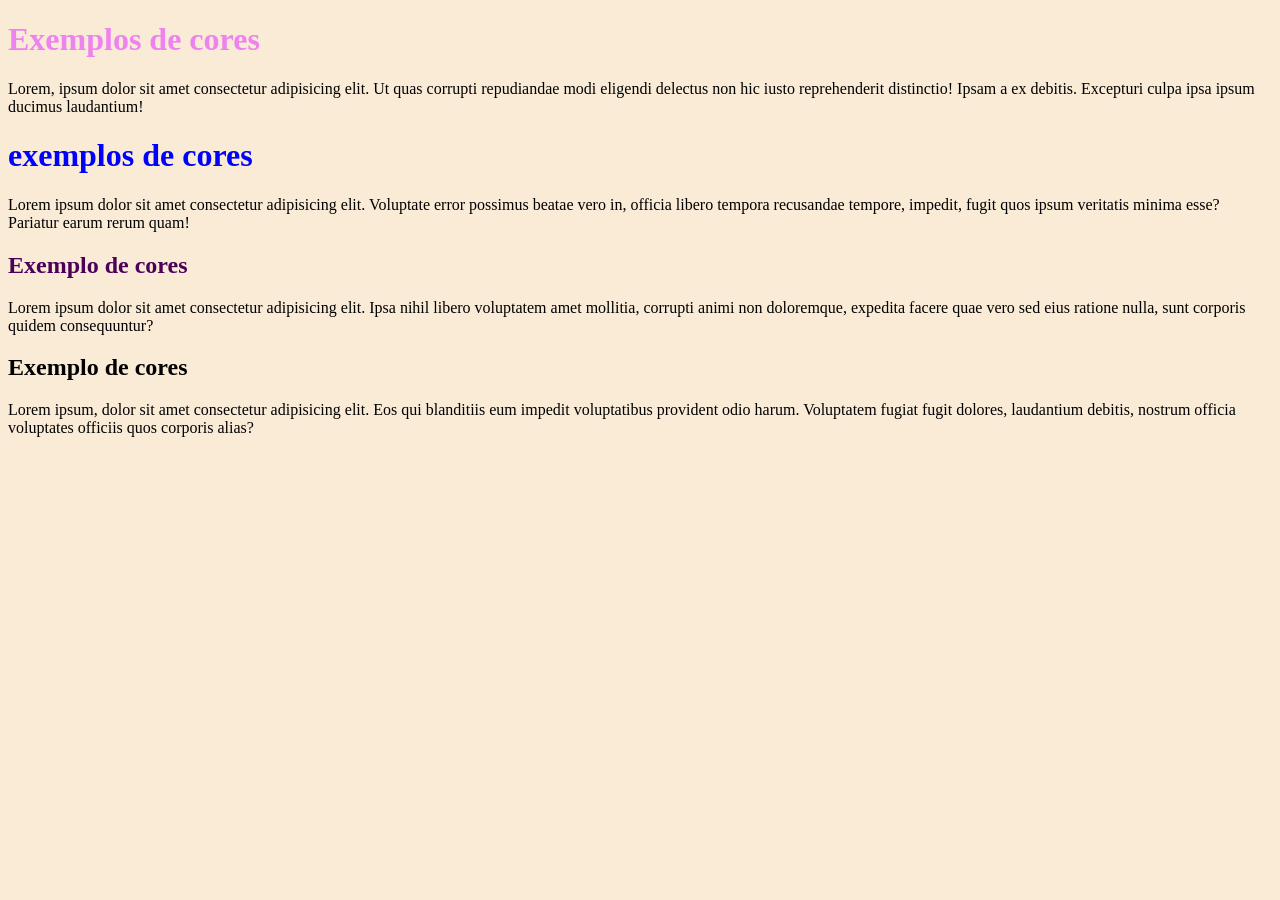
<file: ex-01/index.html>
<!DOCTYPE html>
<html lang="pt-br">
<head>
    <meta charset="UTF-8">
    <meta name="viewport" content="width=device-width, initial-scale=1.0">
    <title>Cores em css</title>
    <style>
        body{
            background-color: antiquewhite;
        }
    </style>
</head>
<body>
    <!-- Representações por nomes-->
    <h1 style="color: violet;">Exemplos de cores</h1>
    <p>Lorem, ipsum dolor sit amet consectetur adipisicing elit. Ut quas corrupti repudiandae modi eligendi delectus non hic iusto reprehenderit distinctio! Ipsam a ex debitis. Excepturi culpa ipsa ipsum ducimus laudantium!</p>
    <!-- Representações por codigos hexadecimais-->
     <!-- Decimal: 0 1 2 3 4 5 6 7 8 9-->
      <!-- Hexadecimal: 0 1 2 3 4 5 6 7 8 9  A B C D E F -->
    <h1 style="color:#0000ff ;">exemplos de cores</h1>
    <p>Lorem ipsum dolor sit amet consectetur adipisicing elit. Voluptate error possimus beatae vero in, officia libero tempora recusandae tempore, impedit, fugit quos ipsum veritatis minima esse? Pariatur earum rerum quam!</p>
    <!-- Por RGB (RED,GREEN,BLUE)-->
    <h2 style="color: rgb(75,0,89);
    ">Exemplo de cores</h2>
    <p>Lorem ipsum dolor sit amet consectetur adipisicing elit. Ipsa nihil libero voluptatem amet mollitia, corrupti animi non doloremque, expedita facere quae vero sed eius ratione nulla, sunt corporis quidem consequuntur?</p>
    <!-- Por hsl (hue, saturation,luminosity)-->
    <h2 style="background-color: hsl(240%, 100%, 50%);">Exemplo de cores</h2>
    <p>Lorem ipsum, dolor sit amet consectetur adipisicing elit. Eos qui blanditiis eum impedit voluptatibus provident odio harum. Voluptatem fugiat fugit dolores, laudantium debitis, nostrum officia voluptates officiis quos corporis alias?</p>
</body>
</html>
</file>
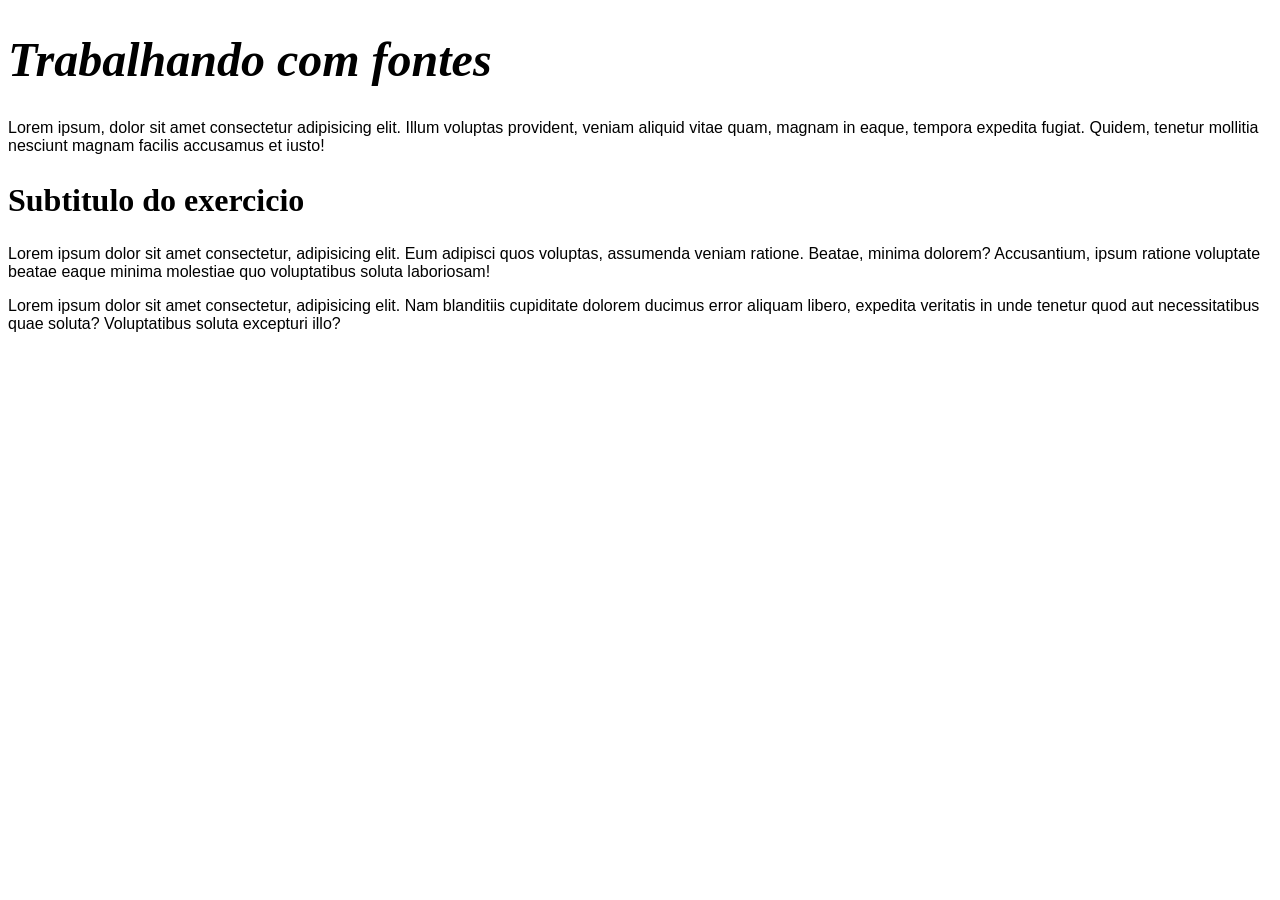
<file: ex-04/index.html>
<!DOCTYPE html>
<html lang="pt-br">
<head>
    <meta charset="UTF-8">
    <meta name="viewport" content="width=device-width, initial-scale=1.0">
    <title>Familia de fontes</title>
    <link rel="stylesheet" href="style.css">
</head>
<body>
    <h1>Trabalhando com fontes</h1>
    <p>Lorem ipsum, dolor sit amet consectetur adipisicing elit. Illum voluptas provident, veniam aliquid vitae quam, magnam in eaque, tempora expedita fugiat. Quidem, tenetur mollitia nesciunt magnam facilis accusamus et iusto!</p>
    <h2>Subtitulo do exercicio</h2> 
    <p>Lorem ipsum dolor sit amet consectetur, adipisicing elit. Eum adipisci quos voluptas, assumenda veniam ratione. Beatae, minima dolorem? Accusantium, ipsum ratione voluptate beatae eaque minima molestiae quo voluptatibus soluta laboriosam!</p>
    <p>Lorem ipsum dolor sit amet consectetur, adipisicing elit. Nam blanditiis cupiditate dolorem ducimus error aliquam libero, expedita veritatis in unde tenetur quod aut necessitatibus quae soluta? Voluptatibus soluta excepturi illo?</p>
</body>
</html>
</file>
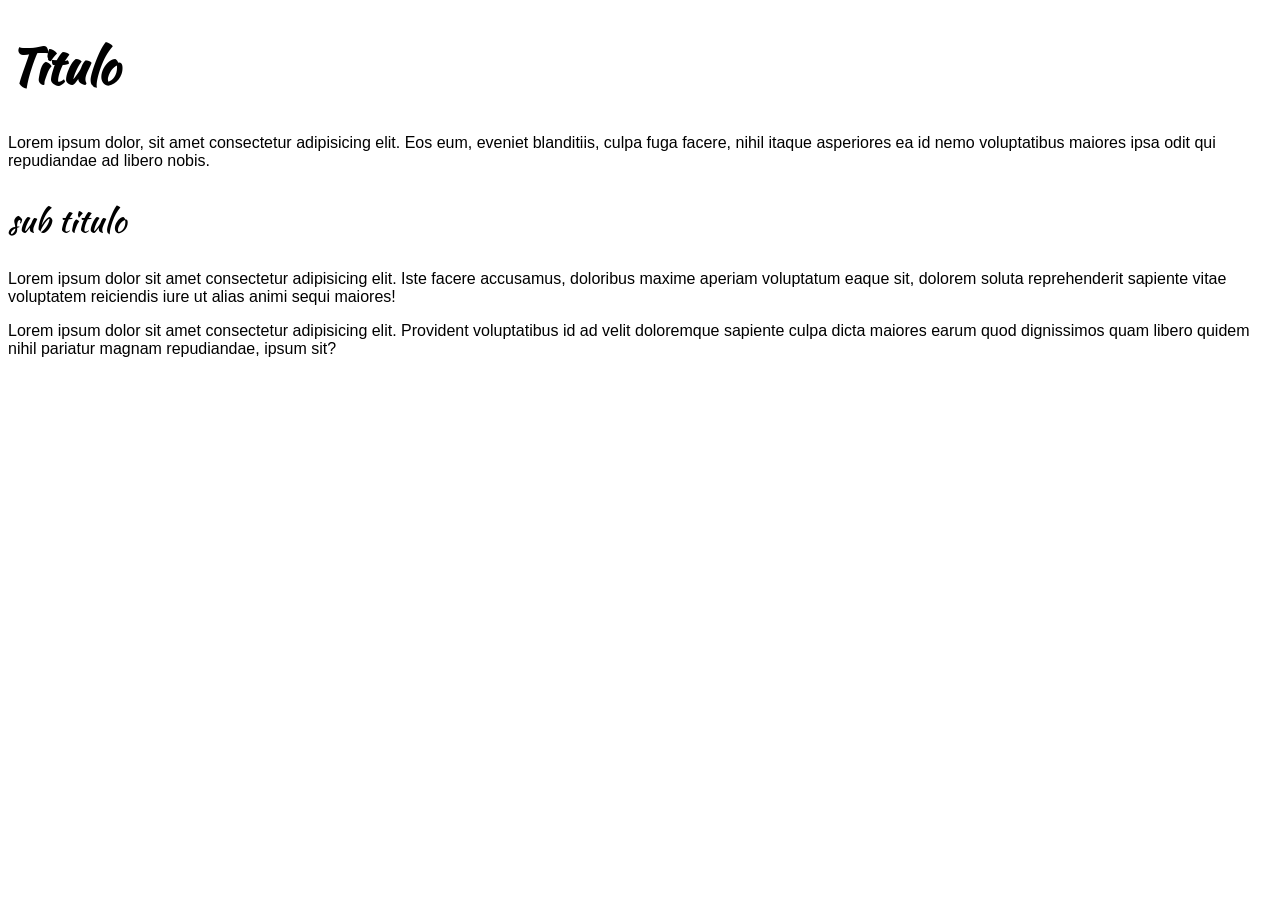
<file: ex-05/index.html>
<!DOCTYPE html>
<html lang="pt-br">
<head>
    <meta charset="UTF-8">
    <meta name="viewport" content="width=device-width, initial-scale=1.0">
    <title>Fontes externas</title>
    <link rel="stylesheet" href="cores.css">
    <style>
        @import url('https://fonts.googleapis.com/css2?family=Kaushan+Script&display=swap');
        @import url('https://fonts.googleapis.com/css2?family=Kaushan+Script&family=Work+Sans:ital,wght@0,100..900;1,100..900&display=swap');
        body{
            font-family:"work-sans",Arial,verdana,sans-serif;
            font-weight: normal;

        }

        h1{
            font-family: "Kaushan Script";
            font-size: 3em;
        }
        h2{
            font: 2em "kaushan script";
        }
    </style>
</head>
<body>
    <h1>Titulo</h1>
    <p>Lorem ipsum dolor, sit amet consectetur adipisicing elit. Eos eum, eveniet blanditiis, culpa fuga facere, nihil itaque asperiores ea id nemo voluptatibus maiores ipsa odit qui repudiandae ad libero nobis.</p>
    <h2>sub titulo</h2>
    <p>Lorem ipsum dolor sit amet consectetur adipisicing elit. Iste facere accusamus, doloribus maxime aperiam voluptatum eaque sit, dolorem soluta reprehenderit sapiente vitae voluptatem reiciendis iure ut alias animi sequi maiores!</p>
    <p>Lorem ipsum dolor sit amet consectetur adipisicing elit. Provident voluptatibus id ad velit doloremque sapiente culpa dicta maiores earum quod dignissimos quam libero quidem nihil pariatur magnam repudiandae, ipsum sit?</p>
</body>
</html>
</file>
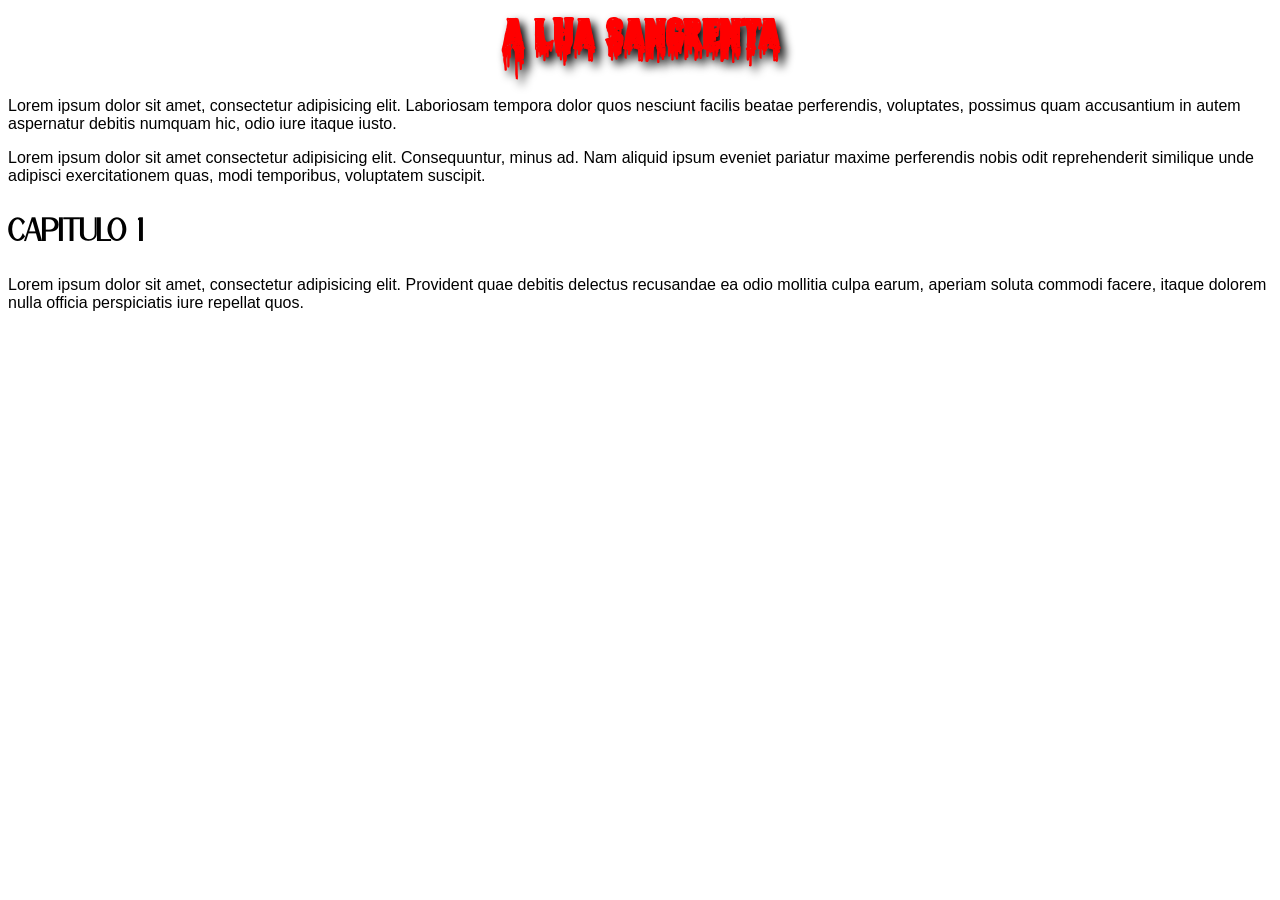
<file: ex-06/index.html>
<!DOCTYPE html>
<html lang="pt-br">
<head>
    <meta charset="UTF-8">
    <meta name="viewport" content="width=device-width, initial-scale=1.0">
    <title>Fontes externas</title>
    <style>
        @font-face {
            font-family: 'bonsad' ;
            src: url('fontes/Bonsad-Regular.otf') format('opentype');
            font-weight: normal;
            font-size: normal;
        }
            /* tipos de formqto() 
            -opentype(otf)
            -true type(ttf)
            -embedded-opentype
            */

        @font-face{
            font-family: 'terror';
            src:url('fontes/blood_victim_zombie/Blood\ Victim\ Zombie.ttf') format('truetype');
            font-size: normal;
            font-weight: normal;
        }
        body{
            font-family: Arial, Helvetica, sans-serif;
        }

        h1{
            font-family: 'terror';
            font-size: 3em;
            margin: auto ;
            text-align: center;
            color: red;
            text-shadow: 5px 5px 10px black;
        }

        h2{
            font-family: 'bonsad';
            font-size: 2em;
        }
    </style>
</head>
<body>
    <h1>A lua sangrenta</h1>
    <p>Lorem ipsum dolor sit amet, consectetur adipisicing elit. Laboriosam tempora dolor quos nesciunt facilis beatae perferendis, voluptates, possimus quam accusantium in autem aspernatur debitis numquam hic, odio iure itaque iusto.</p>
    <p>Lorem ipsum dolor sit amet consectetur adipisicing elit. Consequuntur, minus ad. Nam aliquid ipsum eveniet pariatur maxime perferendis nobis odit reprehenderit similique unde adipisci exercitationem quas, modi temporibus, voluptatem suscipit.</p>
    <h2>Capitulo 1</h2>
    <p>Lorem ipsum dolor sit amet, consectetur adipisicing elit. Provident quae debitis delectus recusandae ea odio mollitia culpa earum, aperiam soluta commodi facere, itaque dolorem nulla officia perspiciatis iure repellat quos.</p>
</body>
</html>
</file>
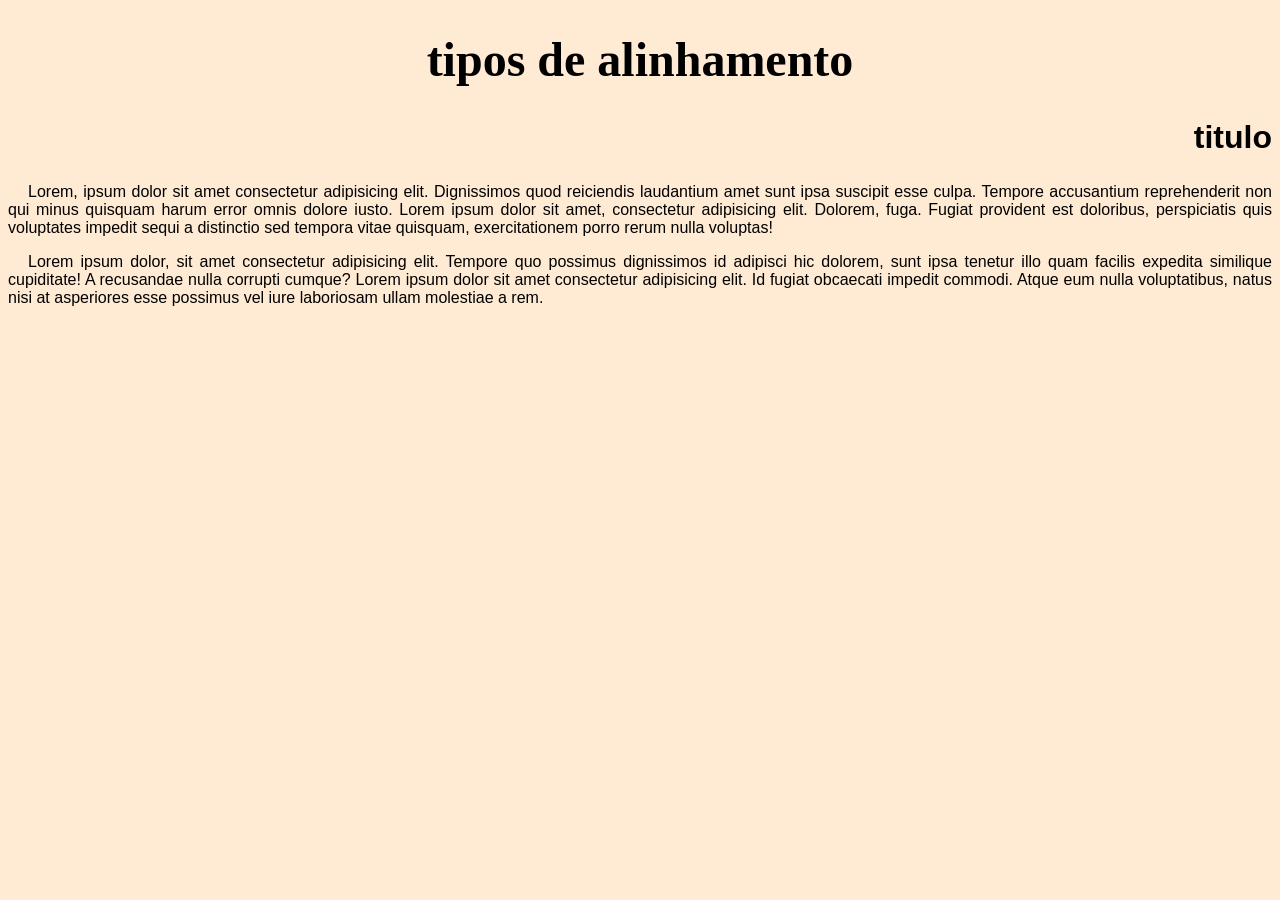
<file: ex-07/index.html>
<!DOCTYPE html>
<html lang="pt-br">
<head>
    <meta charset="UTF-8">
    <meta name="viewport" content="width=device-width, initial-scale=1.0">
    <title>alinhamentos</title>
    <style>
        body{
            background-color: rgba(255, 228, 196, 0.74);
            font-family: Arial, Helvetica, sans-serif;
            text-align: left;
        }
        h1{
            text-align: center;
            font-size: 3em;
            font-family: 'Times New Roman', Times, serif;
        }
        h2{
            text-align: right;
            font-size: 2em;

        }
        p{
            text-align: justify;
            text-indent: 20px;
        }
    </style>
</head>
<body>
    <h1>tipos de alinhamento</h1>
    <h2>titulo</h2>
    <p>Lorem, ipsum dolor sit amet consectetur adipisicing elit. Dignissimos quod reiciendis laudantium amet sunt ipsa suscipit esse culpa. Tempore accusantium reprehenderit non qui minus quisquam harum error omnis dolore iusto. Lorem ipsum dolor sit amet, consectetur adipisicing elit. Dolorem, fuga. Fugiat provident est doloribus, perspiciatis quis voluptates impedit sequi a distinctio sed tempora vitae quisquam, exercitationem porro rerum nulla voluptas!</p>
    <p>Lorem ipsum dolor, sit amet consectetur adipisicing elit. Tempore quo possimus dignissimos id adipisci hic dolorem, sunt ipsa tenetur illo quam facilis expedita similique cupiditate! A recusandae nulla corrupti cumque? Lorem ipsum dolor sit amet consectetur adipisicing elit. Id fugiat obcaecati impedit commodi. Atque eum nulla voluptatibus, natus nisi at asperiores esse possimus vel iure laboriosam ullam molestiae a rem.</p>

    
</body>
</html>
</file>
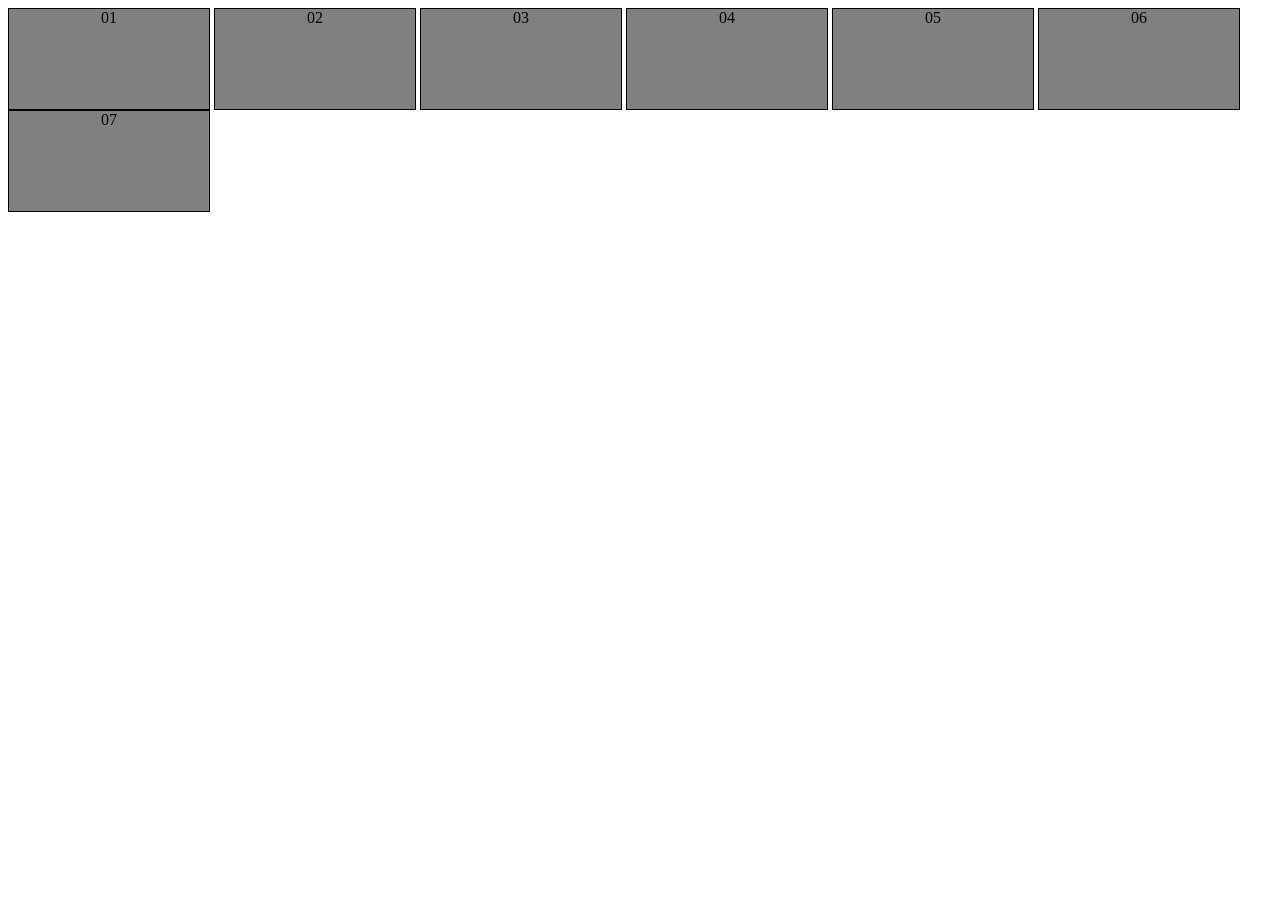
<file: ex-09/index.html>
<!DOCTYPE html>
<html lang="pt-br">
<head>
    <meta charset="UTF-8">
    <meta name="viewport" content="width=device-width, initial-scale=1.0">
    <title>Document</title>
    <style>
        div{
            display: inline-block;
            background-color: gray;
            border: 1px solid;
            text-align: center;
            height:100px;
            width: 200px;
        }
        div:hover{
            background-color: cadetblue;
        }
    </style>
</head>
<body>
    <div id="d1">01</div>
    <div id="d2">02</div>
    <div id="d3">03</div>
    <div id="d4">04</div>
    <div id="d5">05</div>
    <div id="d6">06</div>
    <div id="d7">07</div>
</body>
</html>
</file>
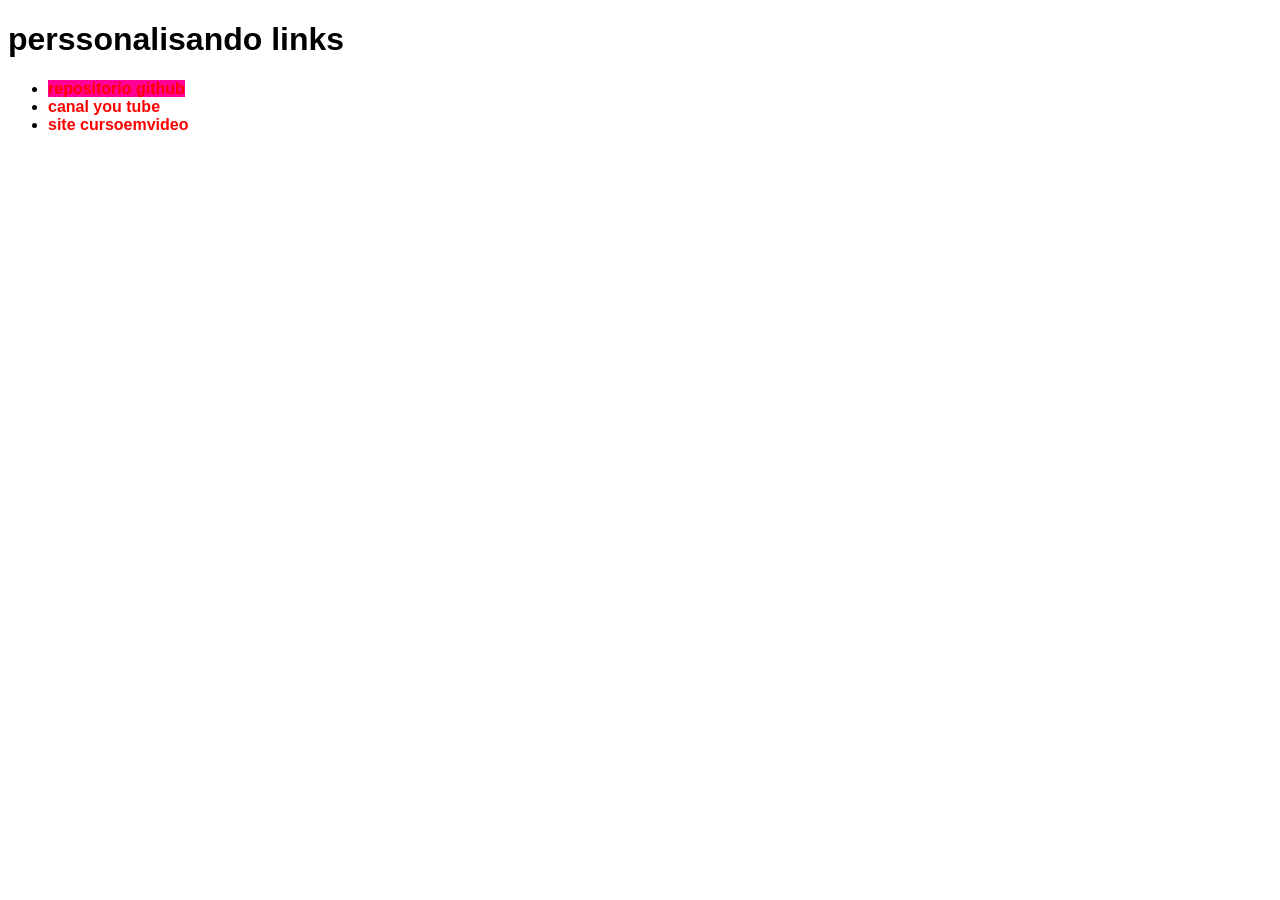
<file: ex-10/index.html>
<!DOCTYPE html>
<html lang="pt-br">
<head>
    <meta charset="UTF-8">
    <meta name="viewport" content="width=device-width, initial-scale=1.0">
    <title>perssonalisando links</title>
    <style>
        body{
            font-family: Arial, Helvetica, sans-serif;
        }
        a{
            color: red;
            text-decoration: none;
            font-weight: bold;
        }
        a:visited{
            color: blueviolet;
        }
        a:hover{
            text-decoration: underline;
            color: black;
        }
        .especial{
            background-color: rgb(255, 0, 149);
        }
        a::active{
            color: yellow;
        }
        .especial:a::before{
            content: "-->";
        }
        .especial:a::after{
            content: '<--';
        }
    </style>
</head>
<body>
    <h1>perssonalisando links</h1>
    <ul>
        <li><a href="https://github.com/gustavoguanabara/html-css/blob/master/aulas-pdf/15%20-Seletores%20personalizados.pdf" target="_blank" class="especial">repositorio github</a></li>
        <li><a href="https://www.youtube.com/@cursoemvideo">canal you tube</a></li>
        <li><a href="https://www.cursoemvideo.com/curso/curso-html5-e-css3-modulo-2-de-5-40-horas/aulas/modulo-2-2/modulos/capitulo-15-aula-03-pseudo-classes-em-css/" target="_blank">site cursoemvideo</a></li>
    </ul>

</body>
</html>
</file>
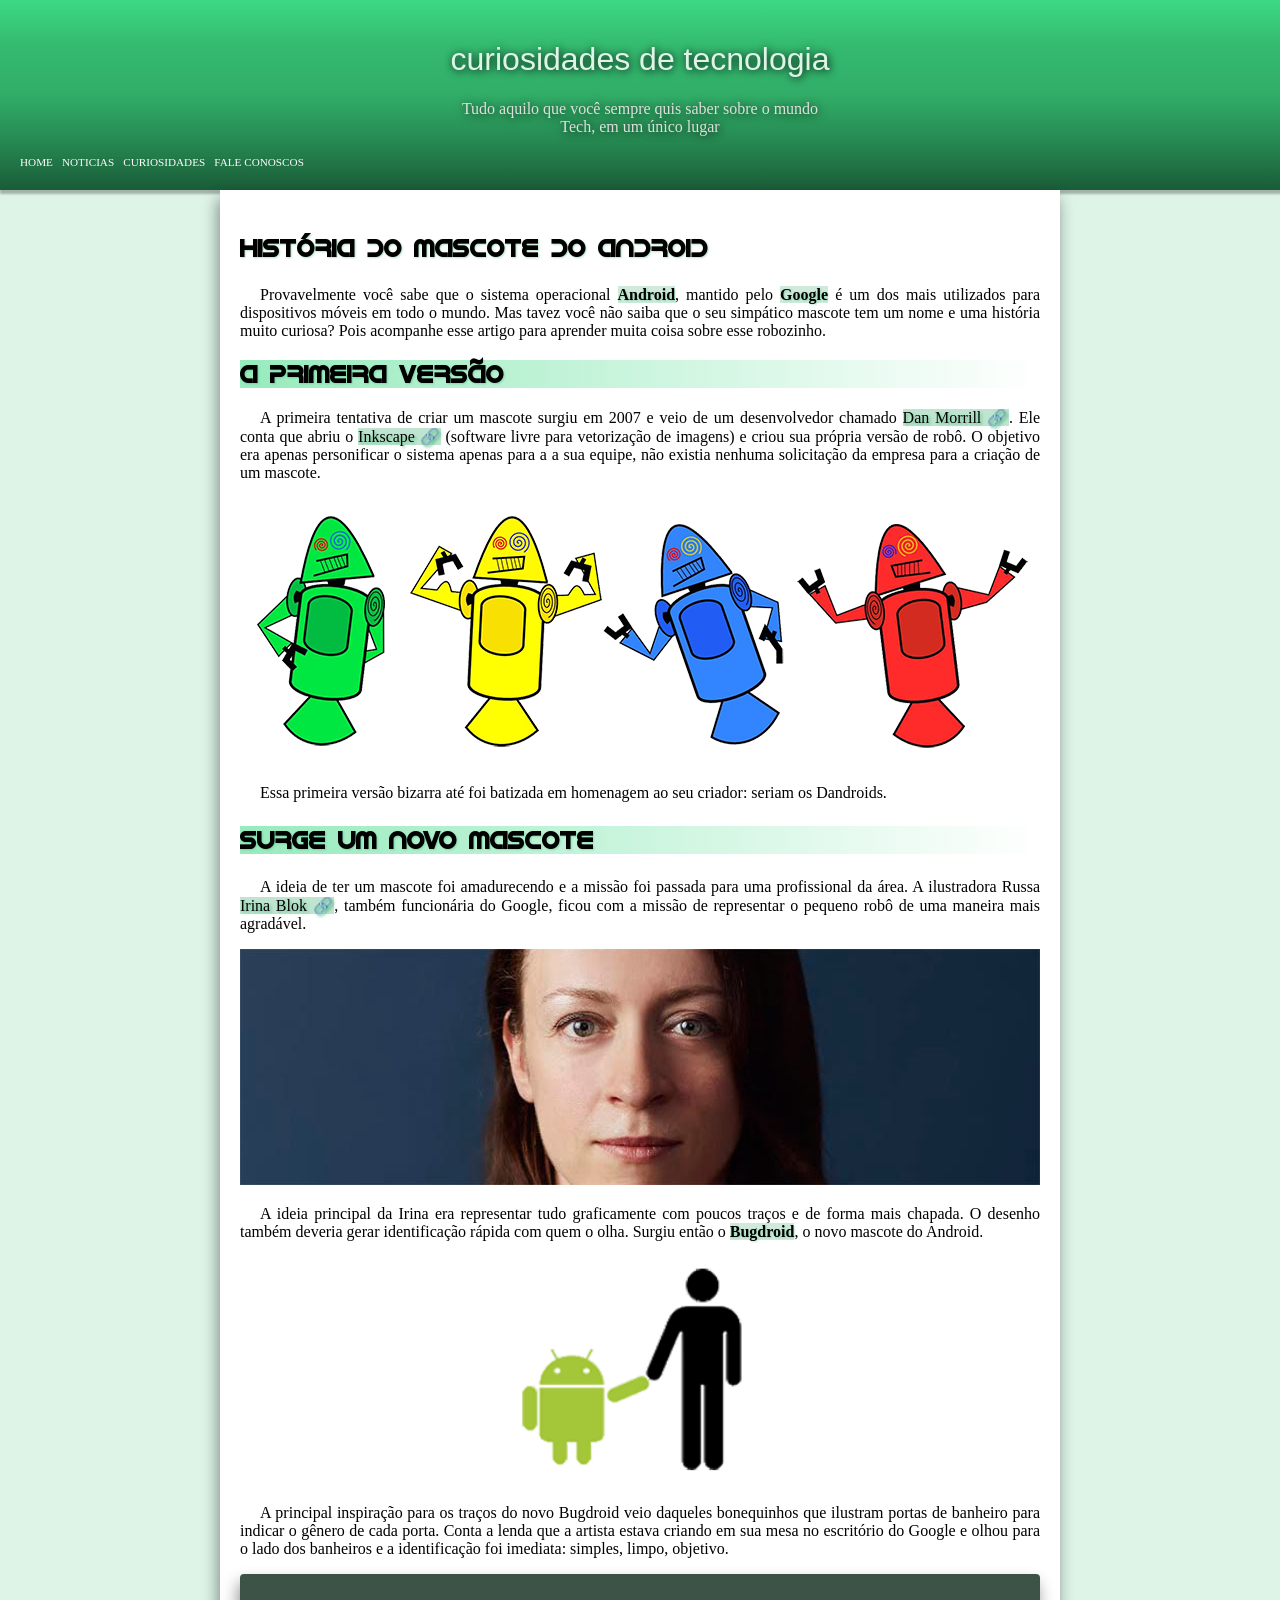
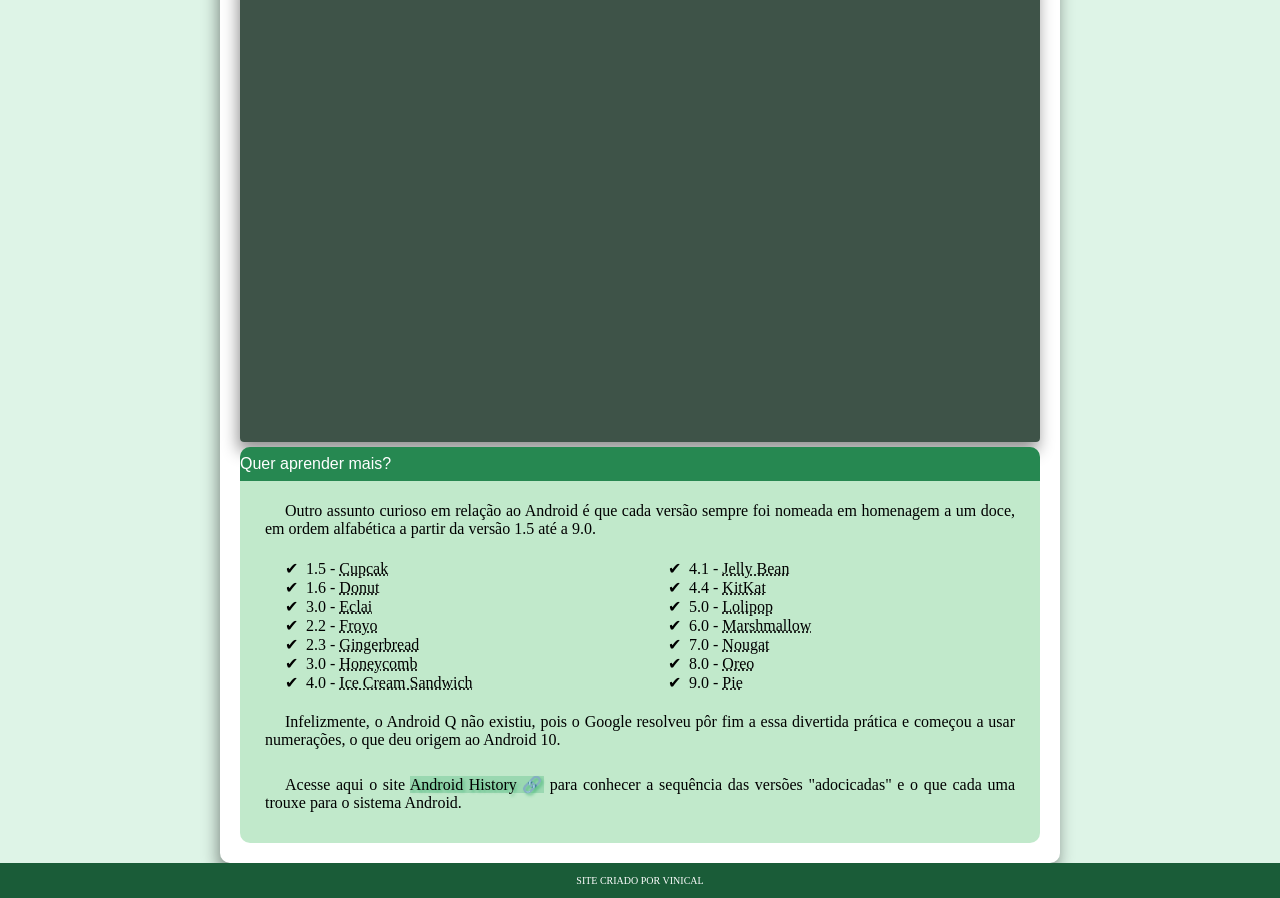
<file: desafio 01/desafio-01 copy.html>
<!DOCTYPE html>
<html lang="pt-br">
<head>
    <meta charset="UTF-8">
    <meta name="viewport" content="width=device-width, initial-scale=1.0">
    <title>Document</title>
    <link rel="shortcut icon" href="imagens/favicon.ico" type="image/x-icon">
    <link rel="stylesheet" href="style copy.css">
</head>
<body>
   <header>
        <h1 id="principal">curiosidades de tecnologia</h1>
        <p>Tudo aquilo que você sempre quis saber sobre o mundo <br> Tech, em um único lugar</p>
        <nav>
            <a href="#">HOME</a>
            <a href="#">NOTICIAS</a>
            <a href="#">CURIOSIDADES</a>
            <a href="#">FALE CONOSCOS</a>
        </nav>
   </header>
   <main>
        <section>
            <article>
                <h1 class="title" id="one">História do Mascote do Android</h1>

                <p class="paragraph">Provavelmente você sabe que o sistema operacional <strong>Android</strong>, mantido pelo <strong>Google</strong> é um dos mais utilizados para dispositivos móveis em todo o mundo. Mas tavez você não saiba que o seu simpático mascote tem um nome e uma história muito curiosa? Pois acompanhe esse artigo para aprender muita coisa sobre esse robozinho.</p>

                <h2 class="title">A primeira versão</h2>

                <p class="paragraph">A primeira tentativa de criar um mascote surgiu em 2007 e veio de um desenvolvedor chamado <a class="link" href="https://androidcommunity.com/dan-morrill-shows-us-the-android-mascot-that-almost-was-20130103/" target="_blank" >Dan Morrill 🔗</a>. Ele conta que abriu o <a class="link" href="https://inkscape.org/pt-br/" target="_blank" >Inkscape 🔗</a> (software livre para vetorização de imagens) e criou sua própria versão de robô. O objetivo era apenas personificar o sistema apenas para a a sua equipe, não existia nenhuma solicitação da empresa para a criação de um mascote.
                </p>

                <div class="auto">
                    <picture>
                        <source media="(max-width: 550px)" srcset="imagens/dan-droids-pq.png">
                        <img src="imagens/dan-droids.png" alt="dan-droids">
                    </picture>
                </div>

                <p class="paragraph">Essa primeira versão bizarra até foi batizada em homenagem ao seu criador: seriam os Dandroids.</p>

                <h3 class="title">Surge um novo mascote</h3>

                <p class="paragraph">A ideia de ter um mascote foi amadurecendo e a missão foi passada para uma profissional da área. A ilustradora Russa <a class="link" href="https://www.irinablok.com/" target="_blank" >Irina Blok 🔗</a>, também funcionária do Google, ficou com a missão de representar o pequeno robô de uma maneira mais agradável.
                </p>

                    <div class="auto">
                        <picture>
                            <source media="(min-width:950px )" srcset="imagens/irina-blok.jpg">
                            <img src="imagens/irina-blok-pq.jpg" alt="irina">
                        </picture>
                    </div>

                <p class="paragraph">A ideia principal da Irina era representar tudo graficamente com poucos traços e de forma mais chapada. O desenho também deveria gerar identificação rápida com quem o olha. Surgiu então o <strong>Bugdroid</strong>, o novo mascote do Android.
                </p>

                <div class="auto">
                    <picture>
                        <img src="imagens/bugdroid.png" class="short" alt="bugdroid">
                    </picture>
                </div>
                
                <p class="paragraph">A principal inspiração para os traços do novo Bugdroid veio daqueles bonequinhos que ilustram portas de banheiro para indicar o gênero de cada porta. Conta a lenda que a artista estava criando em sua mesa no escritório do Google e olhou para o lado dos banheiros e a identificação foi imediata: simples, limpo, objetivo.</p>
            </article>
            <div id="video">
                <nav>
                    <div style="padding:56.25% 0 0 0;position:relative;"><iframe src="https://player.vimeo.com/video/38371479?badge=0&amp;autopause=0&amp;player_id=0&amp;app_id=58479" frameborder="0" allow="autoplay; fullscreen; picture-in-picture; clipboard-write; encrypted-media; web-share" referrerpolicy="strict-origin-when-cross-origin" style="position:absolute;top:0;left:0;width:100%;height:100%;" title="Barclaycard Android"></iframe></div><script src="https://player.vimeo.com/api/player.js"></script>
                </nav>
            </div>
            <aside id="list">
                <h3 class="title2">
                    Quer aprender mais?
                </h3>
                    <p class="paragraph2">Outro assunto curioso em relação ao Android é que cada versão sempre foi nomeada em homenagem a um doce, em ordem alfabética a partir da versão 1.5 até a 9.0.</p>
                <ul type="square">
                    <li>1.5 - <abbr title="bolo de copo">Cupcak</abbr></li>
                    <li>1.6 - <abbr title="rosquinha">Donut</abbr></li>
                    <li>3.0 - <abbr title="bomba">Eclai</abbr></li>
                    <li>2.2 - <abbr title="iorgute congelado">Froyo</abbr></li>
                    <li>2.3 - <abbr title="biscoito de gengibre">Gingerbread</abbr></li>
                    <li>3.0 - <abbr title="favo de mel">Honeycomb</abbr></li>
                    <li>4.0 - <abbr title="sanduiche de sorvete">Ice Cream Sandwich</abbr></li>
                    <li>4.1 - <abbr title="jujuba">Jelly Bean</abbr></li>
                    <li>4.4 - <abbr title="kit kat">KitKat</abbr></li>
                    <li>5.0 - <abbr title="pirulito">Lolipop</abbr></li>
                    <li>6.0 - <abbr title="Marshmallow">Marshmallow</abbr></li>
                    <li>7.0 - <abbr title="torrone">Nougat</abbr></li>
                    <li>8.0 - <abbr title="Oreo">Oreo</abbr></li>
                    <li>9.0 - <abbr title="torta">Pie</abbr></li>
                </ul>
                <p class="paragraph2">Infelizmente, o Android Q não existiu, pois o Google resolveu pôr fim a essa divertida prática e começou a usar numerações, o que deu origem ao Android 10.
                    </p>
                    <p class="paragraph2">Acesse aqui o site <a class="link" href="https://www.android.com/why-android/" target="_blank" >Android History 🔗</a> para conhecer a sequência das versões "adocicadas" e o que cada uma trouxe para o sistema Android.</p>
            </aside>
        </section>
   </main>
   <footer>
    <p>SITE CRIADO POR VINICAL</p>
   </footer> 
</body>
</html>
</file>
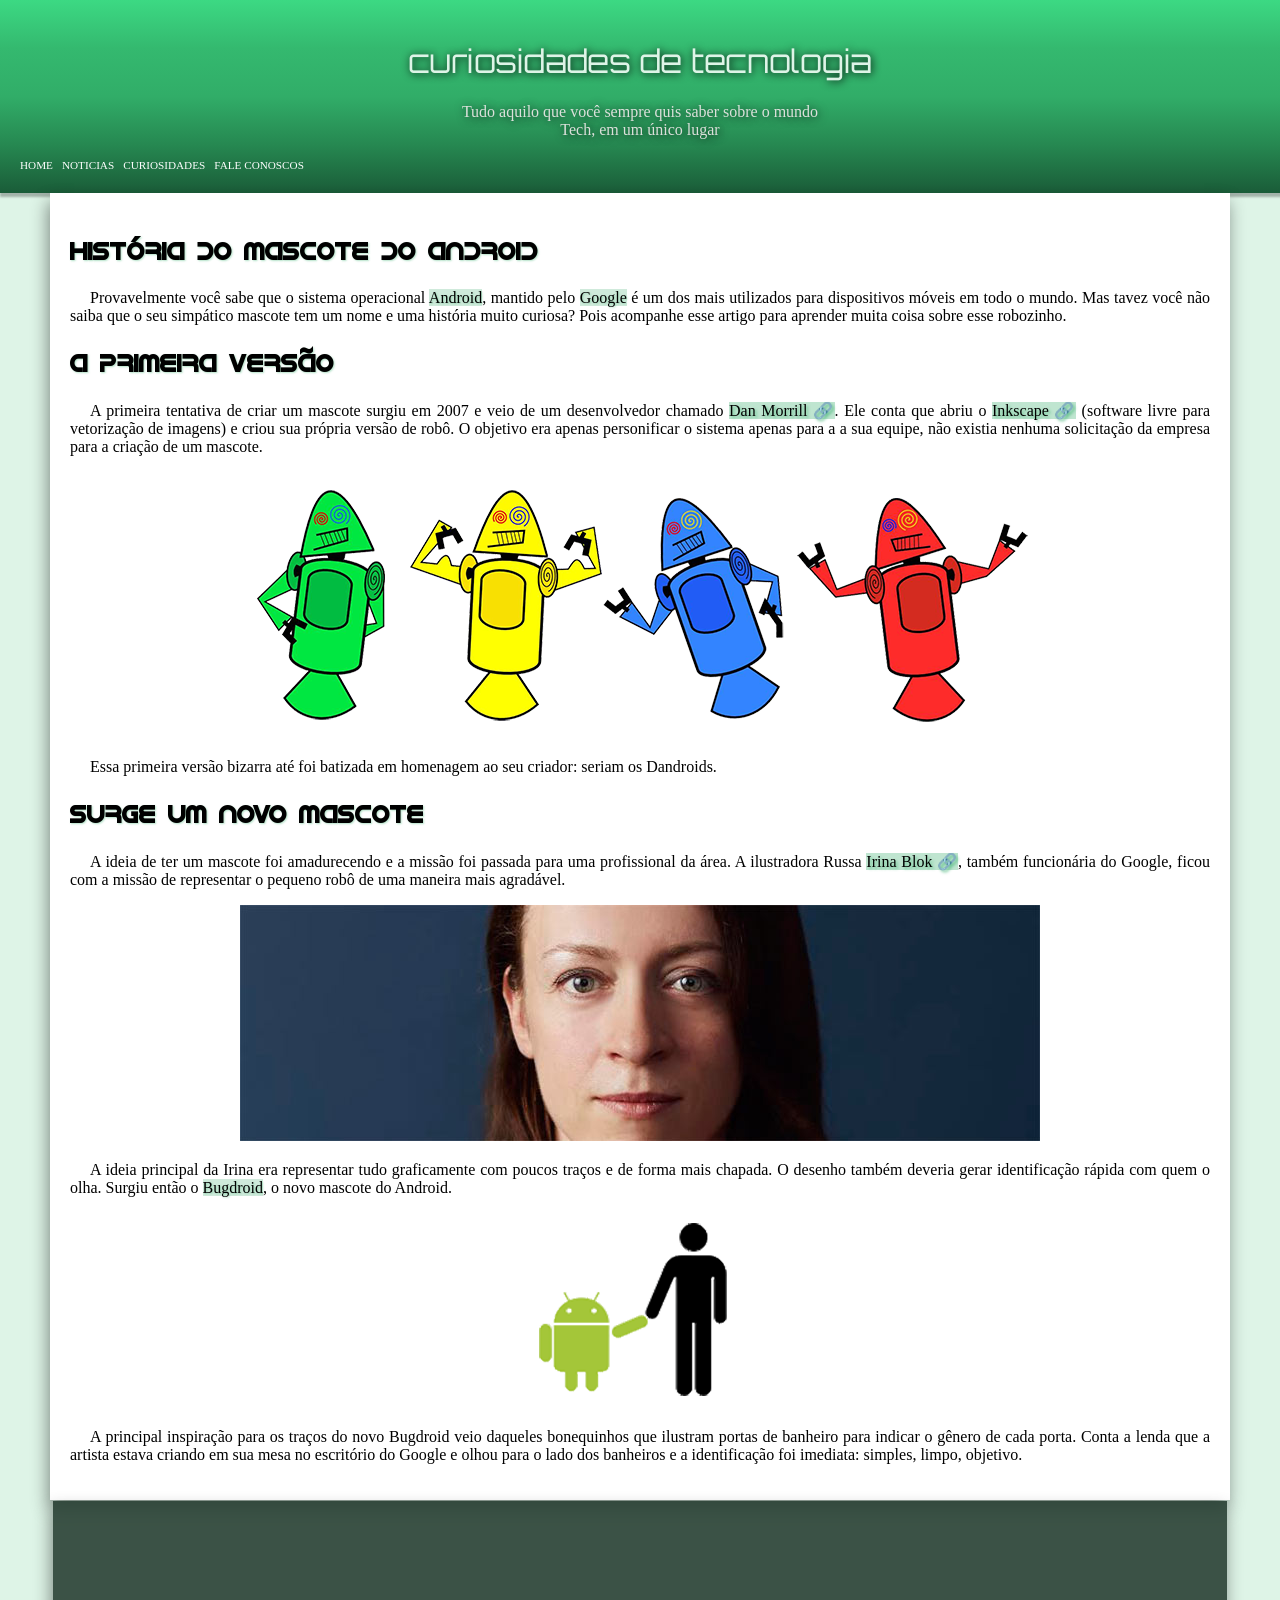
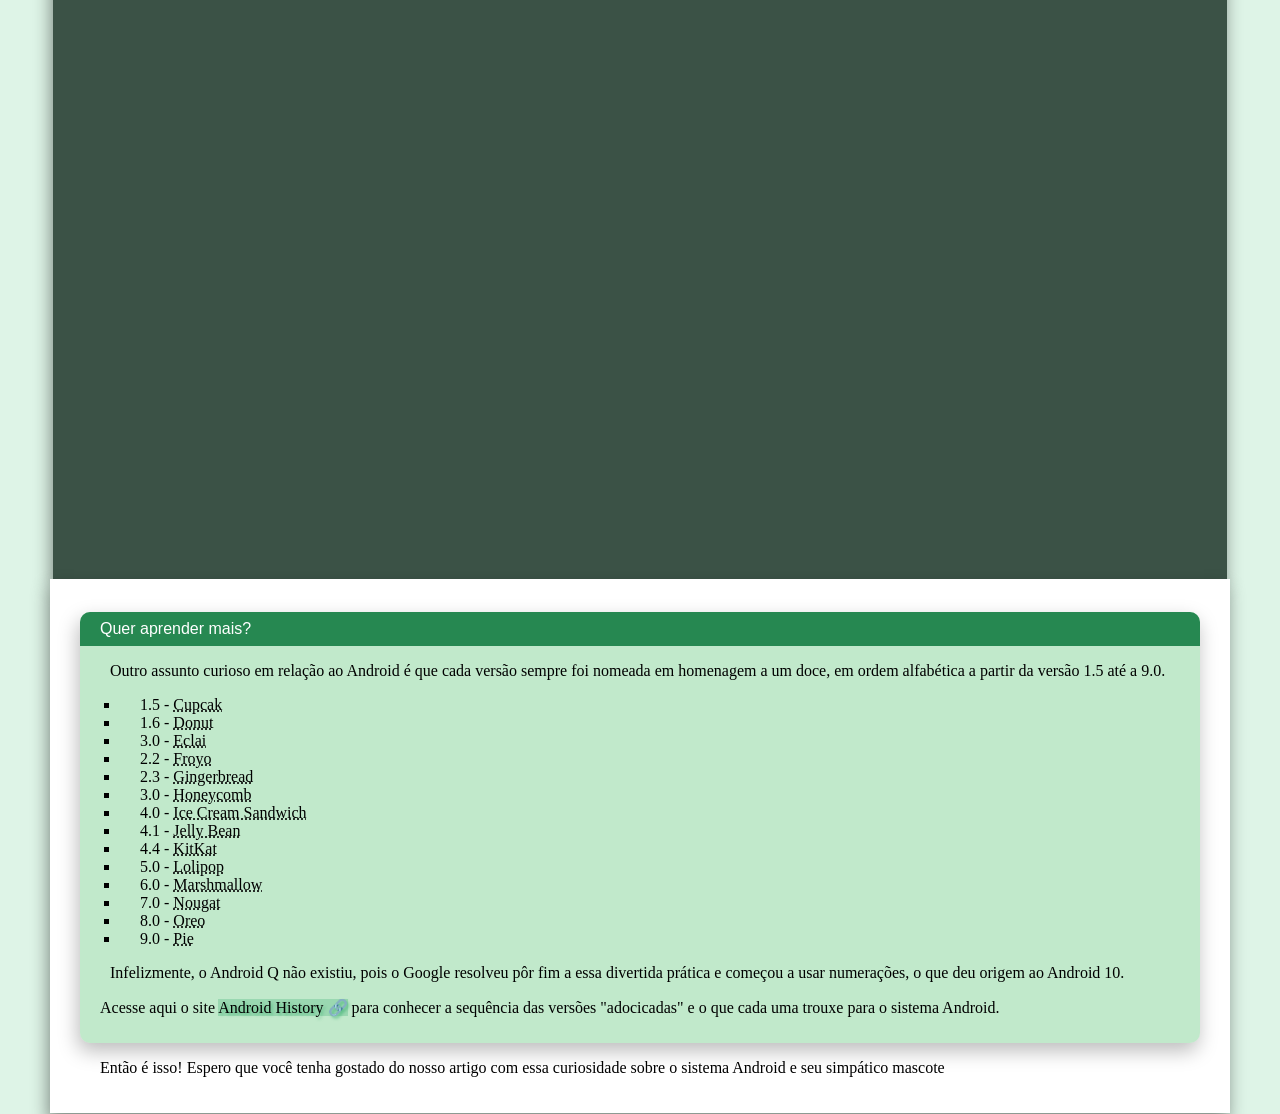
<file: desafio 01/desafio-01.html>
<!DOCTYPE html>
<html lang="pt-br">
<head>
    <meta charset="UTF-8">
    <meta name="viewport" content="width=device-width, initial-scale=1.0">
    <title>Document</title>
    <link rel="shortcut icon" href="imagens/favicon.ico" type="image/x-icon">
    <link rel="stylesheet" href="style.css">
</head>
<body>
   <header>
        <h1 id="principal">curiosidades de tecnologia</h1>
        <p>Tudo aquilo que você sempre quis saber sobre o mundo <br> Tech, em um único lugar</p>
        <nav>
            <a href="#">HOME</a>
            <a href="#">NOTICIAS</a>
            <a href="#">CURIOSIDADES</a>
            <a href="#">FALE CONOSCOS</a>
        </nav>
   </header>
   <main>
        <section>
            <article>
                <h1 class="title">História do Mascote do Android</h1>

                <p class="paragraph">Provavelmente você sabe que o sistema operacional <mark>Android</mark>, mantido pelo <mark>Google</mark> é um dos mais utilizados para dispositivos móveis em todo o mundo. Mas tavez você não saiba que o seu simpático mascote tem um nome e uma história muito curiosa? Pois acompanhe esse artigo para aprender muita coisa sobre esse robozinho.</p>

                <h1 class="title">A primeira versão</h1>

                <p class="paragraph">A primeira tentativa de criar um mascote surgiu em 2007 e veio de um desenvolvedor chamado <a class="link" href="https://androidcommunity.com/dan-morrill-shows-us-the-android-mascot-that-almost-was-20130103/" target="_blank" >Dan Morrill 🔗</a>. Ele conta que abriu o <a class="link" href="https://inkscape.org/pt-br/" target="_blank" >Inkscape 🔗</a> (software livre para vetorização de imagens) e criou sua própria versão de robô. O objetivo era apenas personificar o sistema apenas para a a sua equipe, não existia nenhuma solicitação da empresa para a criação de um mascote.
                </p>

                <div class="auto">
                    <picture>
                        <source media="(max-width: 950px)" srcset="imagens/dan-droids-pq.png">
                        <img src="imagens/dan-droids.png" alt="dan-droids">
                    </picture>
                </div>

                <p class="paragraph">Essa primeira versão bizarra até foi batizada em homenagem ao seu criador: seriam os Dandroids.</p>

                <h1 class="title">Surge um novo mascote</h1>

                <p class="paragraph">A ideia de ter um mascote foi amadurecendo e a missão foi passada para uma profissional da área. A ilustradora Russa <a class="link" href="https://www.irinablok.com/" target="_blank" >Irina Blok 🔗</a>, também funcionária do Google, ficou com a missão de representar o pequeno robô de uma maneira mais agradável.
                </p>

                <aside>
                    <div class="auto">
                        <picture>
                            <source media="(min-width:950px )" srcset="imagens/irina-blok.jpg">
                            <img src="imagens/irina-blok-pq.jpg" alt="irina">
                        </picture>
                    </div>
                </aside>

                <p class="paragraph">A ideia principal da Irina era representar tudo graficamente com poucos traços e de forma mais chapada. O desenho também deveria gerar identificação rápida com quem o olha. Surgiu então o <mark>Bugdroid</mark>, o novo mascote do Android.
                </p>

                <div class="auto">
                    <picture  >
                        <img src="imagens/bugdroid.png" alt="bugdroid">
                    </picture>
                </div>
                
                <p class="paragraph">A principal inspiração para os traços do novo Bugdroid veio daqueles bonequinhos que ilustram portas de banheiro para indicar o gênero de cada porta. Conta a lenda que a artista estava criando em sua mesa no escritório do Google e olhou para o lado dos banheiros e a identificação foi imediata: simples, limpo, objetivo.</p>
            </article>
        </section>
   </main>

   <main id="video">
        <nav>
            <div style="padding:56.25% 0 0 0;position:relative;"><iframe src="https://player.vimeo.com/video/38371479?badge=0&amp;autopause=0&amp;player_id=0&amp;app_id=58479" frameborder="0" allow="autoplay; fullscreen; picture-in-picture; clipboard-write; encrypted-media; web-share" referrerpolicy="strict-origin-when-cross-origin" style="position:absolute;top:0;left:0;width:100%;height:100%;" title="Barclaycard Android"></iframe></div><script src="https://player.vimeo.com/api/player.js"></script> 
        </nav>
   </main>
   
   <footer>
        <section class="paragraph2"> 
            <article id="list">
                <h2 class="title2">
                    Quer aprender mais?
                </h2>
                    <p class="paragraph2">Outro assunto curioso em relação ao Android é que cada versão sempre foi nomeada em homenagem a um doce, em ordem alfabética a partir da versão 1.5 até a 9.0.</p>
                <ul type="square">
                    <li>1.5 - <abbr title="bolo de copo">Cupcak</abbr></li>
                    <li>1.6 - <abbr title="rosquinha">Donut</abbr></li>
                    <li>3.0 - <abbr title="bomba">Eclai</abbr></li>
                    <li>2.2 - <abbr title="iorgute congelado">Froyo</abbr></li>
                    <li>2.3 - <abbr title="biscoito de gengibre">Gingerbread</abbr></li>
                    <li>3.0 - <abbr title="favo de mel">Honeycomb</abbr></li>
                    <li>4.0 - <abbr title="sanduiche de sorvete">Ice Cream Sandwich</abbr></li>
                    <li>4.1 - <abbr title="jujuba">Jelly Bean</abbr></li>
                    <li>4.4 - <abbr title="kit kat">KitKat</abbr></li>
                    <li>5.0 - <abbr title="pirulito">Lolipop</abbr></li>
                    <li>6.0 - <abbr title="Marshmallow">Marshmallow</abbr></li>
                    <li>7.0 - <abbr title="torrone">Nougat</abbr></li>
                    <li>8.0 - <abbr title="Oreo">Oreo</abbr></li>
                    <li>9.0 - <abbr title="torta">Pie</abbr></li>
                </ul>
                <p class="paragraph2">Infelizmente, o Android Q não existiu, pois o Google resolveu pôr fim a essa divertida prática e começou a usar numerações, o que deu origem ao Android 10.
                    </p>
                    <p>Acesse aqui o site <a class="link" href="https://www.android.com/why-android/" target="_blank" >Android History 🔗</a> para conhecer a sequência das versões "adocicadas" e o que cada uma trouxe para o sistema Android.</p>
            </article>
            <p>Então é isso! Espero que você tenha gostado do nosso artigo com essa curiosidade sobre o sistema Android e seu simpático mascote</p>
        </section>
   </footer> 
</body>
</html>
</file>
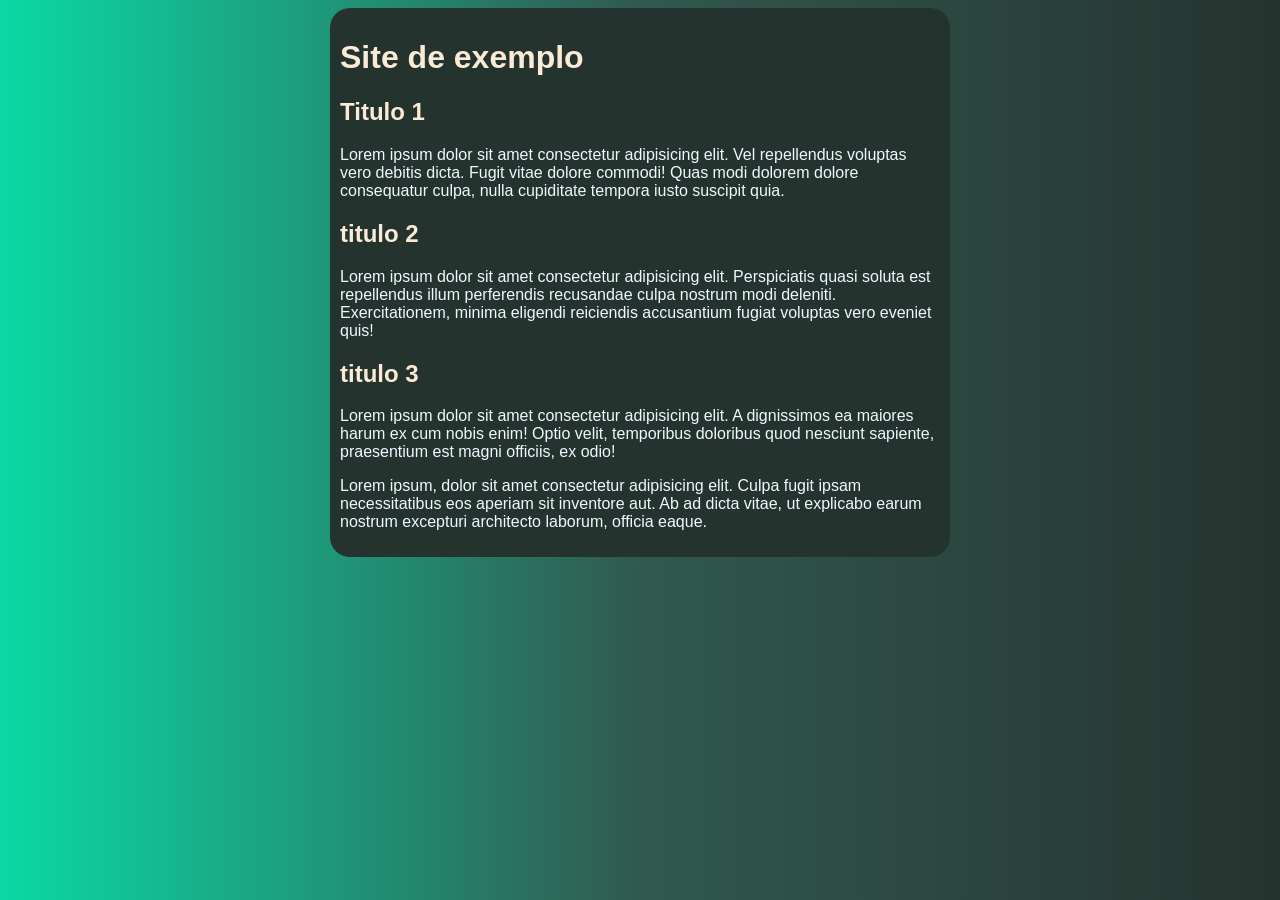
<file: ex-02/testando gradientes.html>
<!DOCTYPE html>
<html lang="pt-br">
<head>
    <meta charset="UTF-8">
    <meta name="viewport" content="width=device-width, initial-scale=1.0">
    <title>Gradiente</title>
    <link rel="stylesheet" href="style.css">
</head>
<body>
    <main>
        <h1>Site de exemplo</h1>
        <h2>Titulo 1</h2>
        <p>Lorem ipsum dolor sit amet consectetur adipisicing elit. Vel repellendus voluptas vero debitis dicta. Fugit vitae dolore commodi! Quas modi dolorem dolore consequatur culpa, nulla cupiditate tempora iusto suscipit quia.</p>
        <h2>titulo 2</h2>
        <p>Lorem ipsum dolor sit amet consectetur adipisicing elit. Perspiciatis quasi soluta est repellendus illum perferendis recusandae culpa nostrum modi deleniti. Exercitationem, minima eligendi reiciendis accusantium fugiat voluptas vero eveniet quis!</p>
        <h2>titulo 3</h2>
        <p>Lorem ipsum dolor sit amet consectetur adipisicing elit. A dignissimos ea maiores harum ex cum nobis enim! Optio velit, temporibus doloribus quod nesciunt sapiente, praesentium est magni officiis, ex odio!</p>
        <p>Lorem ipsum, dolor sit amet consectetur adipisicing elit. Culpa fugit ipsam necessitatibus eos aperiam sit inventore aut. Ab ad dicta vitae, ut explicabo earum nostrum excepturi architecto laborum, officia eaque.</p>
    </main>

</body>
</html>
</file>
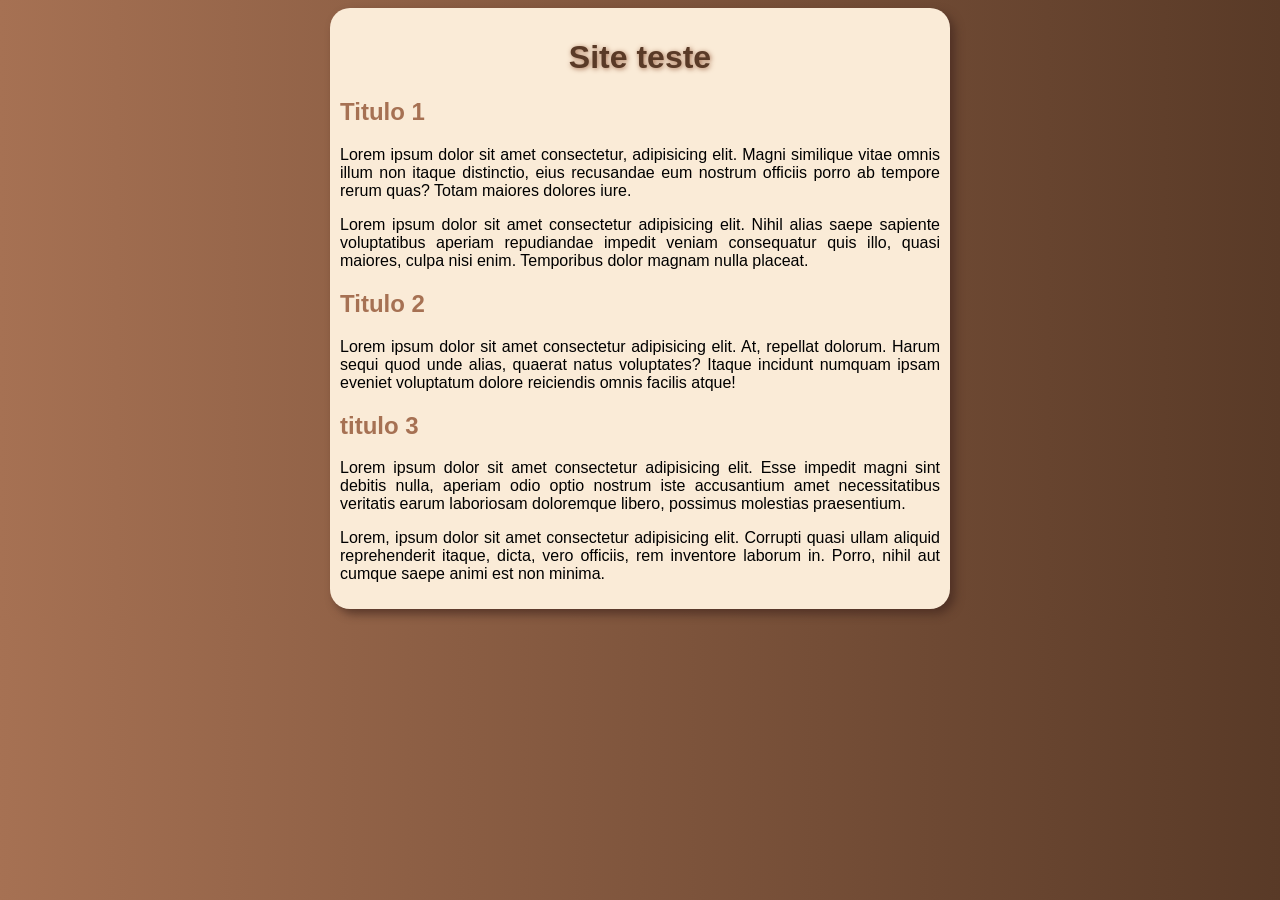
<file: ex-03/SiteTeste.html>
<!DOCTYPE html>
<html lang="en">
<head>
    <meta charset="UTF-8">
    <meta name="viewport" content="width=device-width, initial-scale=1.0">
    <title>Primeiro site</title>
    <link rel="stylesheet" href="style2.css">
</head>
<body>
    <main>
        <h1>Site teste</h1>
        <h2>Titulo 1</h2>
        <p>Lorem ipsum dolor sit amet consectetur, adipisicing elit. Magni similique vitae omnis illum non itaque distinctio, eius recusandae eum nostrum officiis porro ab tempore rerum quas? Totam maiores dolores iure.</p>
        <p>Lorem ipsum dolor sit amet consectetur adipisicing elit. Nihil alias saepe sapiente voluptatibus aperiam repudiandae impedit veniam consequatur quis illo, quasi maiores, culpa nisi enim. Temporibus dolor magnam nulla placeat.</p>
        <h2>Titulo 2</h2>
        <p>Lorem ipsum dolor sit amet consectetur adipisicing elit. At, repellat dolorum. Harum sequi quod unde alias, quaerat natus voluptates? Itaque incidunt numquam ipsam eveniet voluptatum dolore reiciendis omnis facilis atque!</p>
        <h2>titulo 3</h2>
        <p>Lorem ipsum dolor sit amet consectetur adipisicing elit. Esse impedit magni sint debitis nulla, aperiam odio optio nostrum iste accusantium amet necessitatibus veritatis earum laboriosam doloremque libero, possimus molestias praesentium.</p>
        <p>Lorem, ipsum dolor sit amet consectetur adipisicing elit. Corrupti quasi ullam aliquid reprehenderit itaque, dicta, vero officiis, rem inventore laborum in. Porro, nihil aut cumque saepe animi est non minima.</p> 
    </main>
    
</body>
</html>
</file>
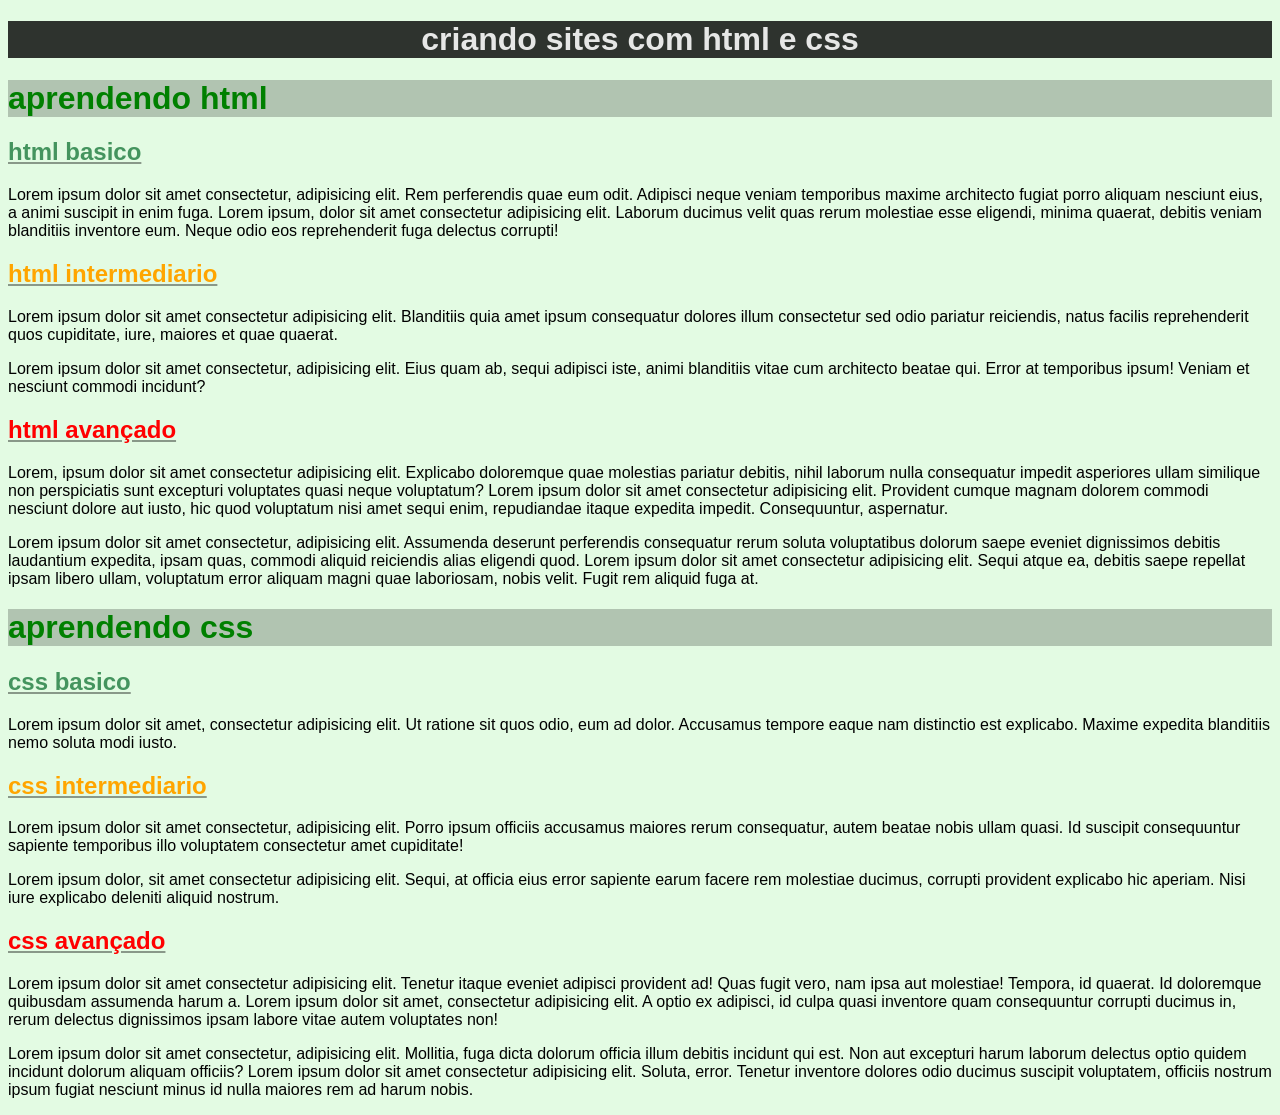
<file: ex-08/seletor,1.html>
<!DOCTYPE html>
<html lang="pt-br">
<head>
    <meta charset="UTF-8">
    <meta name="viewport" content="width=device-width, initial-scale=1.0">
    <title>seletores personalisados</title>
    <link rel="stylesheet" href="styleaux.css">
</head>
<body>
    <h1 id="principal">criando sites com html e css</h1>
    <h1 class="destaque">aprendendo html</h1>
    <h2 class="basico" >html basico</h2>
    <p>Lorem ipsum dolor sit amet consectetur, adipisicing elit. Rem perferendis quae eum odit. Adipisci neque veniam temporibus maxime architecto fugiat porro aliquam nesciunt eius, a animi suscipit in enim fuga. Lorem ipsum, dolor sit amet consectetur adipisicing elit. Laborum ducimus velit quas rerum molestiae esse eligendi, minima quaerat, debitis veniam blanditiis inventore eum. Neque odio eos reprehenderit fuga delectus corrupti!</p>
    <h2 class="intermediario">html intermediario</h2>
    <p>Lorem ipsum dolor sit amet consectetur adipisicing elit. Blanditiis quia amet ipsum consequatur dolores illum consectetur sed odio pariatur reiciendis, natus facilis reprehenderit quos cupiditate, iure, maiores et quae quaerat.</p>
    <p>Lorem ipsum dolor sit amet consectetur, adipisicing elit. Eius quam ab, sequi adipisci iste, animi blanditiis vitae cum architecto beatae qui. Error at temporibus ipsum! Veniam et nesciunt commodi incidunt?</p>
    <h2 class="avancado">html avançado</h2>
    <p>Lorem, ipsum dolor sit amet consectetur adipisicing elit. Explicabo doloremque quae molestias pariatur debitis, nihil laborum nulla consequatur impedit asperiores ullam similique non perspiciatis sunt excepturi voluptates quasi neque voluptatum? Lorem ipsum dolor sit amet consectetur adipisicing elit. Provident cumque magnam dolorem commodi nesciunt dolore aut iusto, hic quod voluptatum nisi amet sequi enim, repudiandae itaque expedita impedit. Consequuntur, aspernatur.</p>
    <p>Lorem ipsum dolor sit amet consectetur, adipisicing elit. Assumenda deserunt perferendis consequatur rerum soluta voluptatibus dolorum saepe eveniet dignissimos debitis laudantium expedita, ipsam quas, commodi aliquid reiciendis alias eligendi quod. Lorem ipsum dolor sit amet consectetur adipisicing elit. Sequi atque ea, debitis saepe repellat ipsam libero ullam, voluptatum error aliquam magni quae laboriosam, nobis velit. Fugit rem aliquid fuga at.</p>
    <h1 class="destaque">aprendendo css</h1>
    <h2 class="basico">css basico</h2>
    <p>Lorem ipsum dolor sit amet, consectetur adipisicing elit. Ut ratione sit quos odio, eum ad dolor. Accusamus tempore eaque nam distinctio est explicabo. Maxime expedita blanditiis nemo soluta modi iusto.</p>
    <h2 class="intermediario">css intermediario</h2>
    <p>Lorem ipsum dolor sit amet consectetur, adipisicing elit. Porro ipsum officiis accusamus maiores rerum consequatur, autem beatae nobis ullam quasi. Id suscipit consequuntur sapiente temporibus illo voluptatem consectetur amet cupiditate!</p>
    <p>Lorem ipsum dolor, sit amet consectetur adipisicing elit. Sequi, at officia eius error sapiente earum facere rem molestiae ducimus, corrupti provident explicabo hic aperiam. Nisi iure explicabo deleniti aliquid nostrum.</p>
    <h2 class="avancado">css avançado</h2>
    <p>Lorem ipsum dolor sit amet consectetur adipisicing elit. Tenetur itaque eveniet adipisci provident ad! Quas fugit vero, nam ipsa aut molestiae! Tempora, id quaerat. Id doloremque quibusdam assumenda harum a. Lorem ipsum dolor sit amet, consectetur adipisicing elit. A optio ex adipisci, id culpa quasi inventore quam consequuntur corrupti ducimus in, rerum delectus dignissimos ipsam labore vitae autem voluptates non!</p>
    <p>Lorem ipsum dolor sit amet consectetur, adipisicing elit. Mollitia, fuga dicta dolorum officia illum debitis incidunt qui est. Non aut excepturi harum laborum delectus optio quidem incidunt dolorum aliquam officiis? Lorem ipsum dolor sit amet consectetur adipisicing elit. Soluta, error. Tenetur inventore dolores odio ducimus suscipit voluptatem, officiis nostrum ipsum fugiat nesciunt minus id nulla maiores rem ad harum nobis.</p>

    
</body>
</html>
</file>
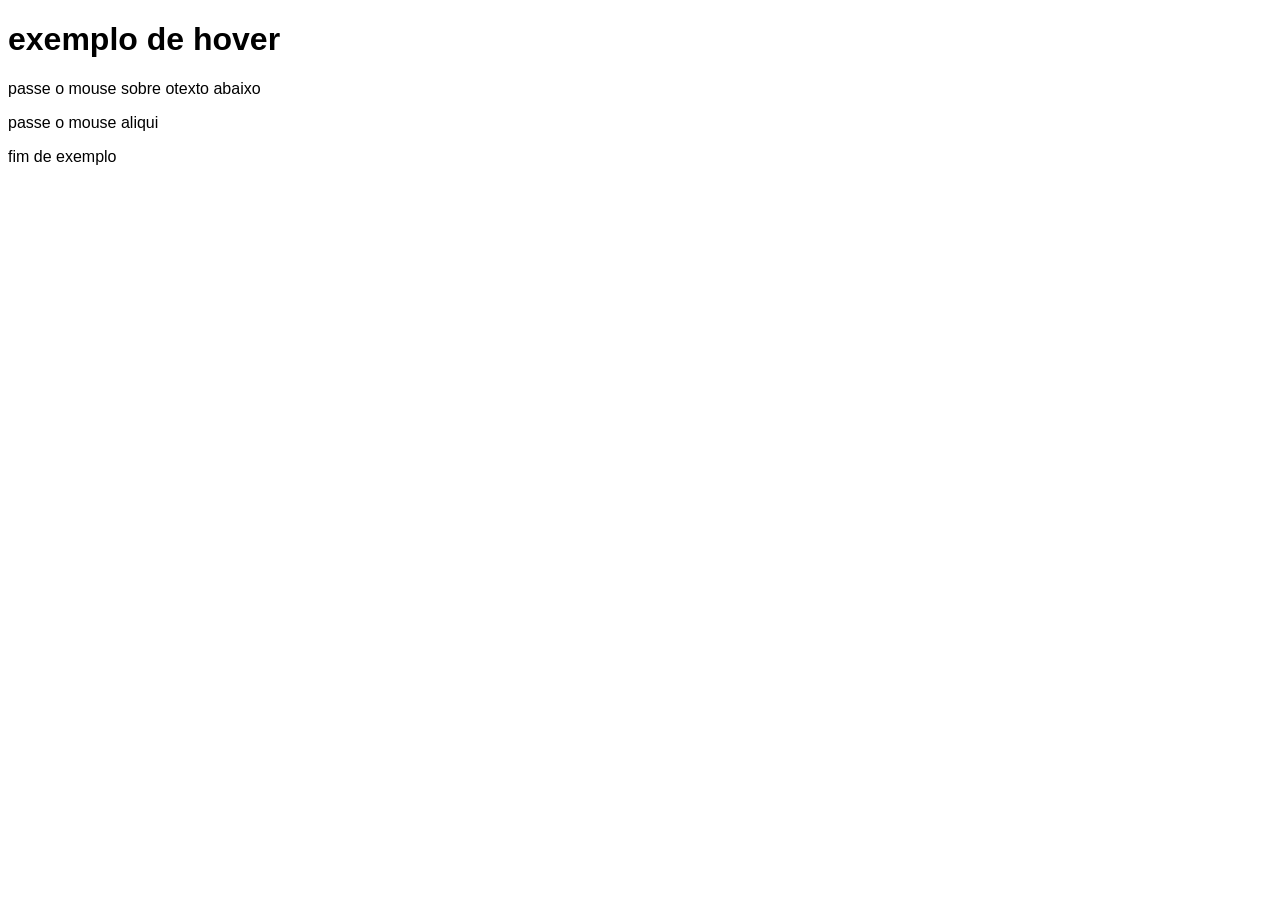
<file: ex-09/hove.html>
<!DOCTYPE html>
<html lang="pt-br">
<head>
    <meta charset="UTF-8">
    <meta name="viewport" content="width=device-width, initial-scale=1.0">
    <title>Document</title>
    <style>
        body{
            font-family: Arial, Helvetica, sans-serif;
        }
        div > p {
           display: none; 
        }

        div:hover{
            color: red;
        }
        div:hover > p{
         display: block;
         color: aliceblue;
         background-color: red;  
         width: 200px; 
        }
    </style>
</head>
<body>
    <h1>exemplo de hover</h1>
    <p>passe o mouse sobre otexto abaixo</p>
    <div>
        passe o mouse aliqui
        <p>texto escondido</p>
    </div>
    <p>fim de exemplo</p>
</body>
</html>
</file>
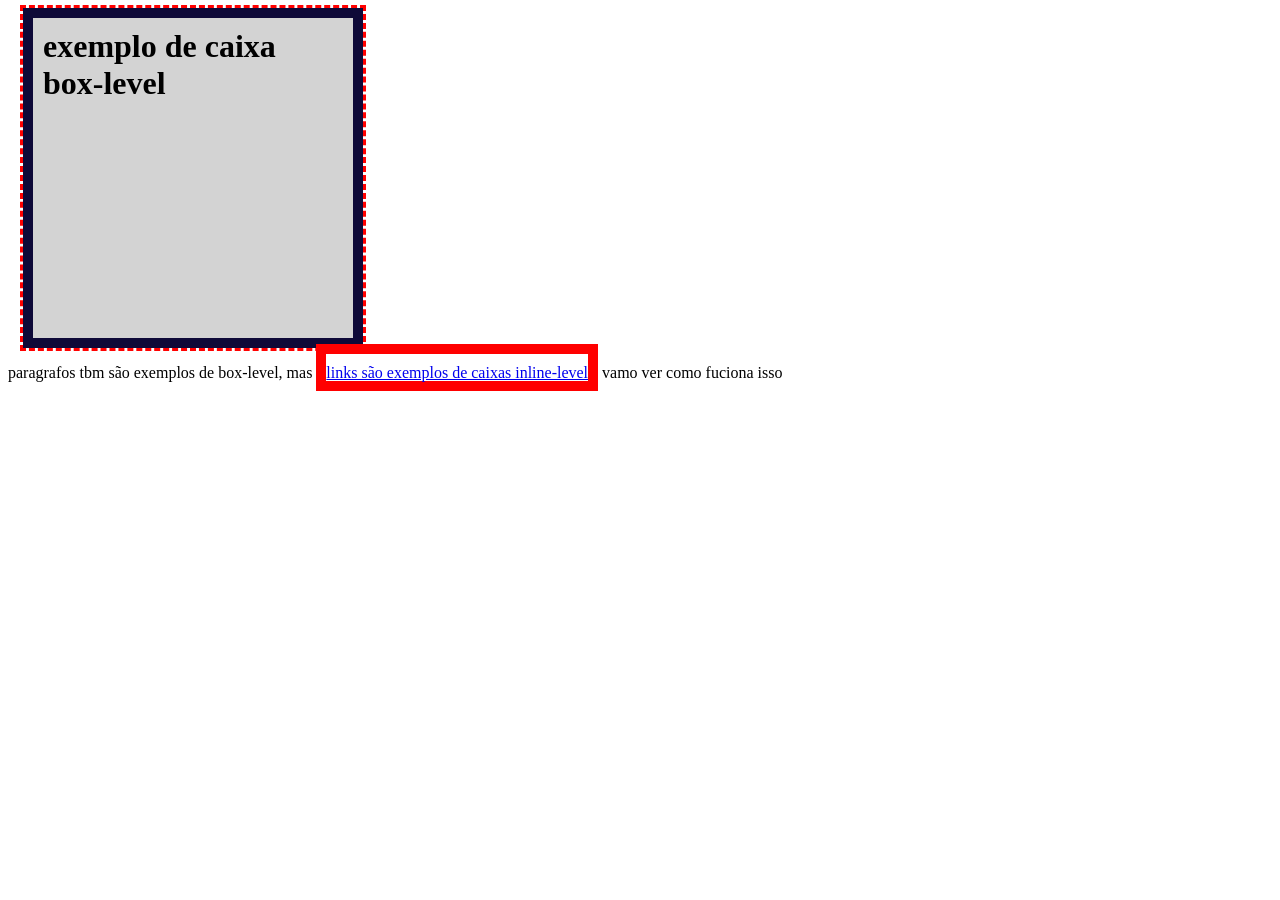
<file: ex-11/caixa].html>
<!DOCTYPE html>
<html lang="en">
<head>
    <meta charset="UTF-8">
    <meta name="viewport" content="width=device-width, initial-scale=1.0">
    <title>modelo de caixas</title>
    <style>
        h1{/*box-level*/
            background-color: lightgray;
            height: 300px;
            width: 300px;

            /*/
            border-width: 10px;
            border-style: solid;
            border-color: rgb(14, 9, 56);*/
            border: 10px solid rgb(14, 9, 56);
            /*
            padding-top: 20px;
            padding-right: 20px;
            padding-bottom: 20px;
            padding-left: 20px;
            */
            padding: 10px;       


            /*
            margin-top: 5px;
            margin-right: 20px;
            margin-bottom: 10px;
            margin-left: 15px;
            */
            margin: 5px 20px 10px 15px;

            /*
            outline-width: 3px;
            outline-style: dashed;
            outline-color: red;
            */
            outline: 3px dashed red;
        }
        a{/*inline-level*/
            border: 10px solid red;
            padding-top: 10px;
        }
    </style>
</head>
<body>
    <h1>exemplo de caixa box-level</h1>
    <p>paragrafos tbm são exemplos de box-level, mas <a href="#">links são exemplos de caixas inline-level</a> vamo ver como fuciona isso </p>
</body>
</html>
</file>
<file: ex-04/style.css>
@charset "UTF-8";
body{
    font-family: Arial, Helvetica, sans-serif;
    /* medidas absolutas: 
    cm/mm/px/pt,in/pc

    medidas relativas:
    em,ex,rem,vw,vh,%
    */
    font-size: 1em ;
}

h1{
    /*font-family: 'Times New Roman', Times, serif;
    font-size: 3em;
    font-weight: bolder;
    font-style: italic;
    */
    /*shorthand font
    -font-style --> font weight --> font-size --> font- family */
    font: italic bold 3em 'Times New Roman',times,serif;
}

h2{
    font: bold 2em 'times new roman',times,serif;
}
</file>
<file: ex-05/cores.css>

</file>
<file: desafio 01/style copy.css>
@charset "UTF-8";


:root {
    --color0: #DEF4E7;
    --color1: #3CD983;
    --color2: #34B96F;
    --color3: #31AD68;
    --color4: #268851;
    --color5: #1A5C38;

    --font1: arial, verdana, Helvetica,sans-serif;
    --font2: 'orbitron',cursive;
    --font3: 'android',cursive;
}



@import url('https://fonts.googleapis.com/css2?family=Orbitron:wght@400..900&display=swap');

@font-face {
    font-family: 'android' ;
    src: url('fontes/idroid.otf') format('opentype');
    font-weight: normal;
    font-size: normal;
}

body{
    background-color: #DEF4E7;
    margin: 0px;

}

header{
    background-image:linear-gradient(to top,#1A5C38, #268851,#31AD68 ,#34B96F,#3CD983);
    padding: 20px;
    box-shadow: 2px 2px 2px 2px rgba(0, 0, 0, 0.267);

}
header > p{
    color: rgba(240, 235, 235, 0.897);
    text-align: center;
    text-shadow: 1px 1px 10px rgba(0, 0, 0, 0.795);
    
}
#principal{
    font-size: 2em;
    font-family: "orbitron",sans-serif;
    text-align: center;
    color: #DEF4E7;
    font-weight: lighter;
    text-shadow: 1px 1px 8px black;
}

nav > a{
    margin-right: 5px;  
    font-size: 0.7em;
    text-align: left;
    color: white;
    text-decoration: none
}

nav > a:hover{
    background-color: #3a9161cb;
    padding: 5px;
    border-radius: 5px;
    transition-duration: 0.5s;
}


main{
    padding: 20px;
    background-color: white;
    margin: 0px 50px 1px 50px;
    box-shadow: -2px 9px 16px rgba(0, 0, 0, 0.432);
    
    border-bottom-left-radius: 10px;
    border-bottom-right-radius: 10px;

    min-width: 320px;
    max-width: 800px;
    margin: auto;
}

img{
    width: 100%;
    
}

main > section> article > div .short{
    max-width: 350px;
}

.title{
    font-size: 1.5em;
    font-family: 'android';
    text-shadow: 1px 1px 2px#31ad695e;
    background-image: linear-gradient(to right,#3cd98388 ,transparent);
}
#one{
    background-image: none;
}

.paragraph{
    text-indent: 20px;
   text-align:justify ;
} 

strong{
    background-color: #57b68249;
    text-shadow: 1px 1px 2px#31ad695e;
    
}
.color{
    text-shadow: 1px 1px 2px#31ad695e;
}

.link{
    text-shadow: 2px 2px 3px#31ad6996;
    text-decoration: none;
    color: black;
    background-color: #62be8a67;
}
a.link:hover{
    font-size: 1.2em;
}
.auto{
    text-align: center;
}

#video{
    padding: 20px;
    background-color: #2b4235e7;
    box-shadow: -2px 9px 16px rgba(0, 0, 0, 0.432);
    border-radius: 4px;
}

aside{
  
    background-color: white;
    
}
aside > ul{
    list-style-position: inside;
    columns: 2;
    list-style-type: "\2714\00a0\00a0";
}
aside >h3{
    margin: 5px -5px;
}

main > aside{
    box-shadow: -2px 8px 20px rgba(0, 0, 0, 0.267);
    
}


#list{
    background-color: #38b9584f;
    border-radius: 10px;
    padding-bottom: 10px;
    padding-left: 5px;
    padding-right: 5px;
}
.title2{
    color: white;
    font-family:Arial, Helvetica, sans-serif ;
    font-size: 1em;
    background-color: #268851;
    padding:8px 0px;
    font-weight: 500;
    border-radius: 10px 10px 0px 0px;
}

.paragraph2{
    text-indent: 20px;
    padding: 0px 10px 0px 10px;
    text-align: justify;
    padding:5px 20px;
}

footer{
    background-color: var(--color5);
    color: white;
    text-align: center;
    font-size:x-small ;
    padding: 2px;
    margin: 0px;

}
</file>
<file: desafio 01/style.css>
@charset "UTF-8";


@import url('https://fonts.googleapis.com/css2?family=Orbitron:wght@400..900&display=swap');

@font-face {
    font-family: 'android' ;
    src: url('fontes/idroid.otf') format('opentype');
    font-weight: normal;
    font-size: normal;
}

body{
    background-color: #DEF4E7;
    margin: 0px;

}

header{
    background-image:linear-gradient(to top,#1A5C38, #268851,#31AD68 ,#34B96F,#3CD983);
    padding: 20px;
    box-shadow: 2px 2px 2px 2px rgba(0, 0, 0, 0.267);

}
header > p{
    color: rgba(240, 235, 235, 0.897);
    text-align: center;
    text-shadow: 1px 1px 10px rgba(0, 0, 0, 0.795);
    
}
#principal{
    font-size: 2em;
    font-family: "orbitron",sans-serif;
    text-align: center;
    color: #DEF4E7;
    font-weight: lighter;
    text-shadow: 1px 1px 8px black;
}

nav > a{
    margin-right: 5px;  
    font-size: 0.7em;
    text-align: left;
    color: white;
    text-decoration: none
}

nav > a:hover{
    background-color: #3a9161cb;
    padding: 5px;
}

main{
    padding: 20px;
    background-color: white;
    margin: 0px 50px 1px 50px;
    box-shadow: -2px 9px 16px rgba(0, 0, 0, 0.432);
}

.title{
    font-size: 1.5em;
    font-family: 'android';
    text-shadow: 1px 1px 2px#31ad695e;
}

.paragraph{
    text-indent: 20px;
   text-align:justify ;
} 

mark{
    background-color: #57b68249;
    text-shadow: 1px 1px 2px#31ad695e;
    
}
.color{
    text-shadow: 1px 1px 2px#31ad695e;
}

.link{
    text-shadow: 2px 2px 3px#31ad6996;
    text-decoration: none;
    color: black;
    background-color: #62be8a67;
}
a.link:hover{
    font-size: 1.2em;
}
.auto{
    text-align: center;
}

#video{
    margin: 0px 53px ;
    background-color: #2b4235e7;
}

footer{
    padding: 20px;
    background-color: white;
    margin: 0px 50px 1px 50px;
    box-shadow: -2px 9px 16px rgba(0, 0, 0, 0.432);
}

footer > section > article{
    padding-bottom: 10px;
    box-shadow: -2px 8px 20px rgba(0, 0, 0, 0.267);
    
}


#list{
    background-color: #38b9584f;
    border-radius: 10px;
}
.title2{
    color: white;
    font-family:Arial, Helvetica, sans-serif ;
    font-size: 1em;
    background-color: #268851;
    padding:8px 0px;
    font-weight: 500;
    border-radius: 10px 10px 0px 0px;
}

.paragraph2{
    text-indent: 20px;
    padding: 0px 10px 0px 10px;
    text-align: justify;
    padding:0px 10px;
}
</file>
<file: ex-02/style.css>
*{ /* configurações globais */
    /*height: 100%;*/
    font-family: Arial, Helvetica, sans-serif;
}
body{
    background-image: linear-gradient(to right,#0BD9A5,#31594F,#25332F);
}
main{
    border-radius: 20px;
    padding: 10px;
    margin: auto;
    width: 600px;
    padding: 10px;
    margin: auto;
    background-color: #25332F;
}
h1{
    color: antiquewhite;
}
h2{
    color: antiquewhite;
}
p{
    color: aliceblue;
}
</file>
<file: ex-03/style2.css>
@charset "UTF-8";
*{
    font-family:Arial, Helvetica, sans-serif;
}
body{
    background-image:linear-gradient(to left,#593A27,#A67153 );
}
main{
    border-radius: 20px;
    background-color: antiquewhite;
    width: 600px;
    padding: 10px;
    margin: auto;
    box-shadow:5px 5px 10px  #462a21bd;
}

p{
    text-align: justify;
}

h1{
    text-align: center;
    color: #593A27;
    text-shadow:1px 1px 5px #A67153
}

h2{
    color: #A67153;
}
</file>
<file: ex-08/styleaux.css>
@charset "UTF-8";


/*tudo que em html for id = em css é #
    em html é class = em css é .
*/


body{
    background-color: rgba(199, 247, 199, 0.486);
    font-family: Arial, Helvetica, sans-serif;
}
h1{
    color: green;
    
}

#principal{
    text-align: center;
    background-color: rgba(0, 0, 0, 0.795);
    color: rgba(255, 255, 255, 0.884);
}
h2{
    color: rgb(68, 148, 94);
}
.basico{
    color: rgb(68, 148, 94); 
    text-decoration: underline rgba(0, 0, 0, 0.397);
}
.intermediario{
    color: orange; 
    text-decoration: underline rgba(0, 0, 0, 0.397);
}
.avancado{
    color: red; 
    text-decoration: underline rgba(0, 0, 0, 0.397);
}

.destaque{
    background-color: rgba(0, 0, 0, 0.219);
}
</file>
